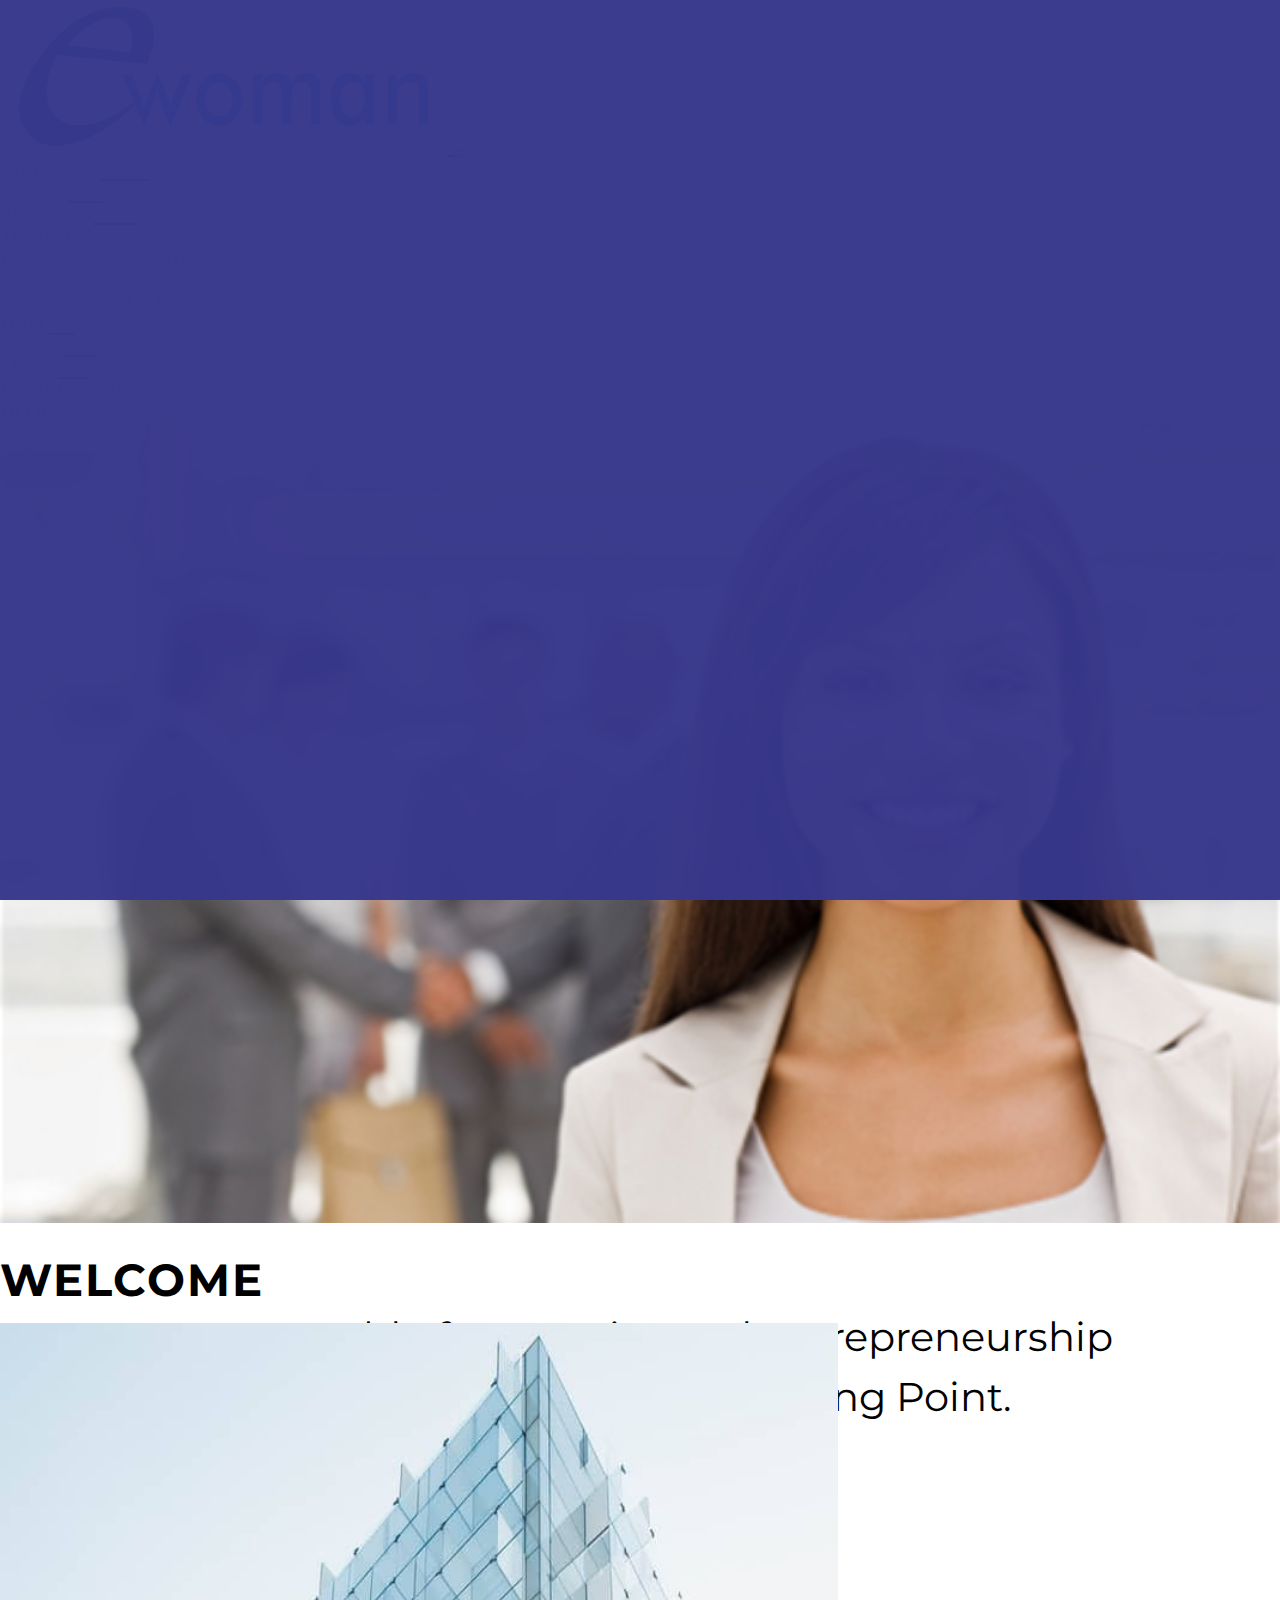
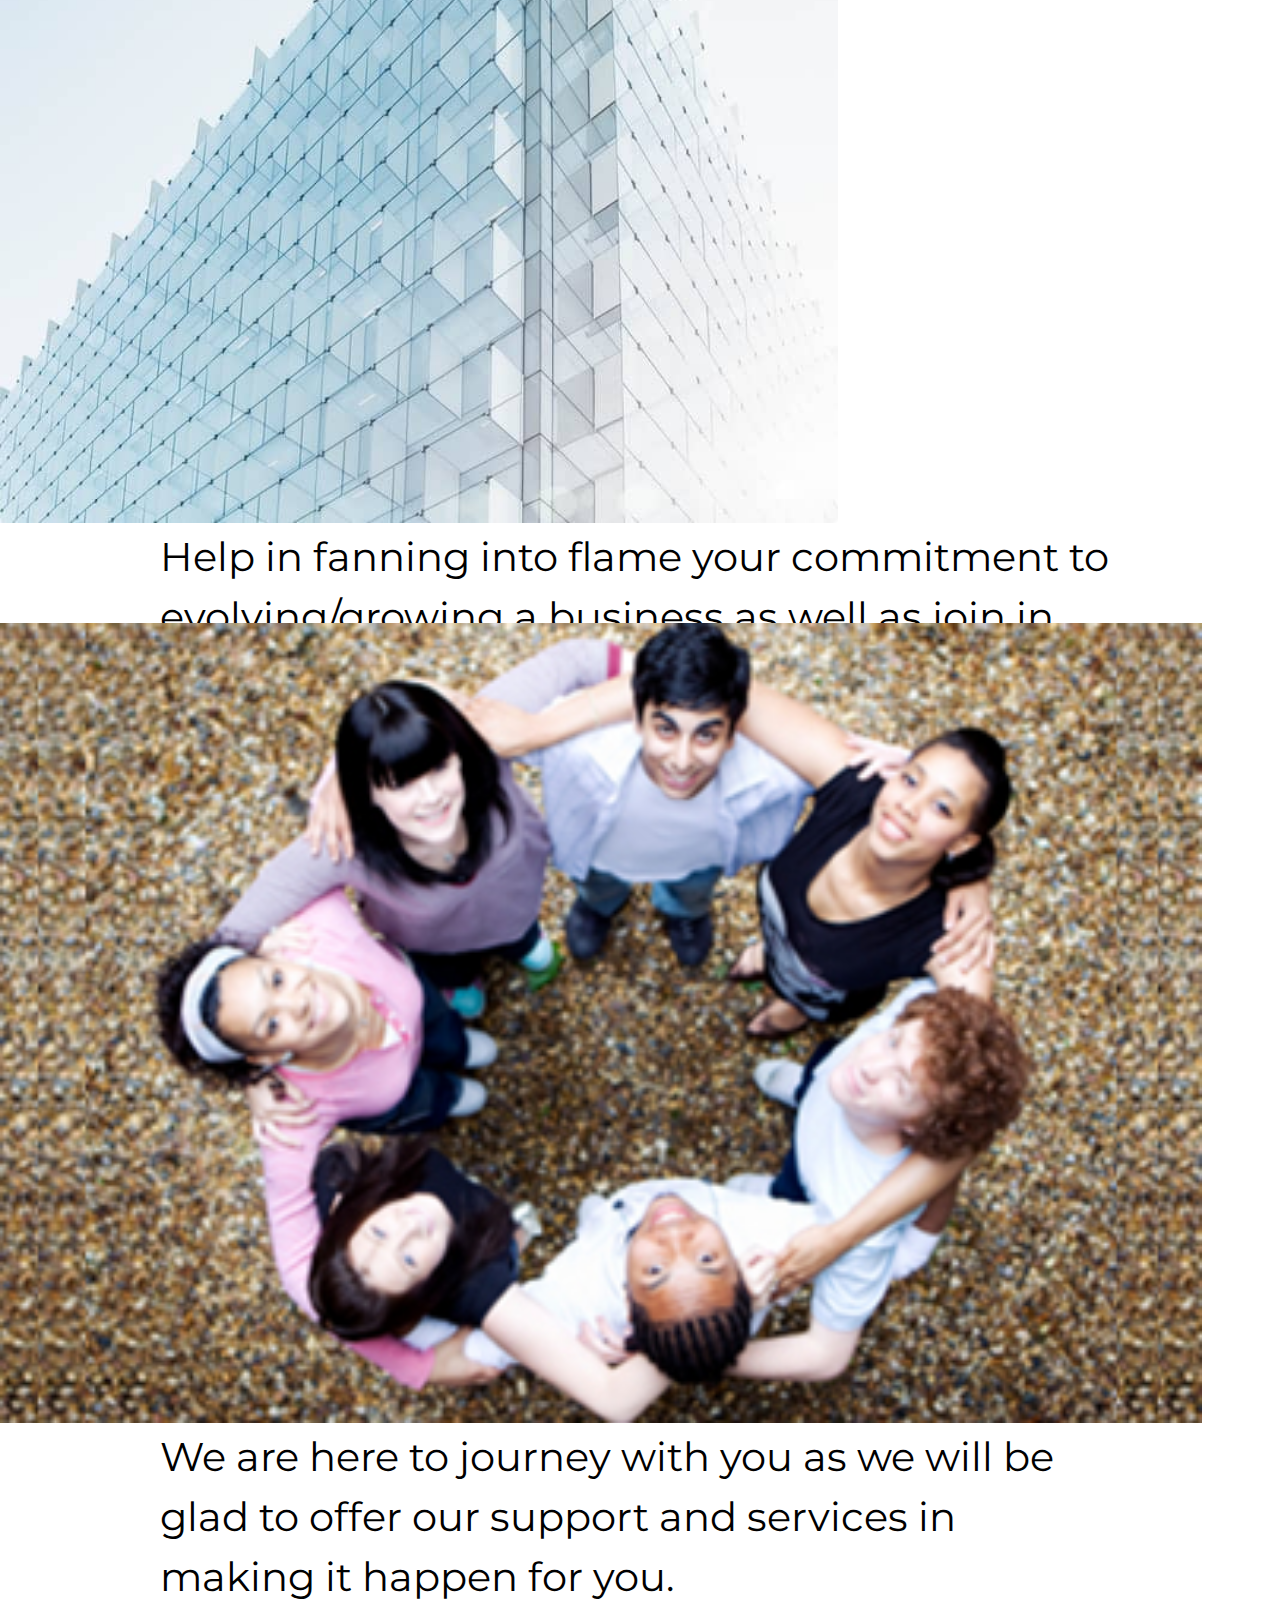
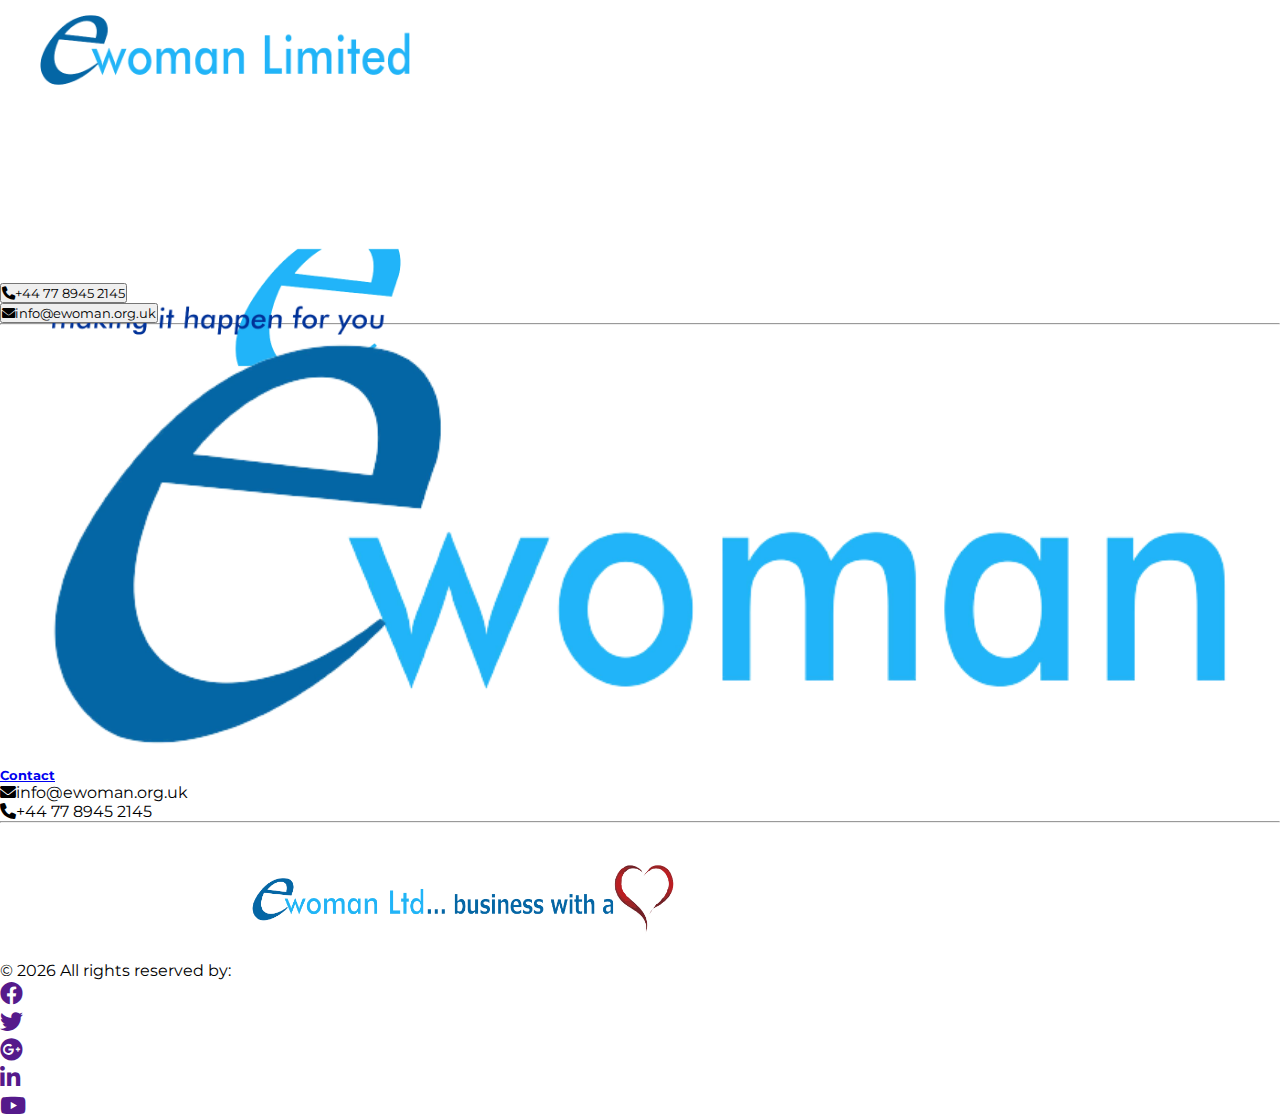
<file: index.html>
<!doctype html>
<html lang="en">
  <head>
    <meta charset="utf-8">
    <meta name="viewport" content="width=device-width, initial-scale=1">
    <link rel="stylesheet" href="/style.css">
    <link href="https://cdn.jsdelivr.net/npm/bootstrap@5.1.3/dist/css/bootstrap.min.css" rel="stylesheet" integrity="sha384-1BmE4kWBq78iYhFldvKuhfTAU6auU8tT94WrHftjDbrCEXSU1oBoqyl2QvZ6jIW3" crossorigin="anonymous">
    <link rel="stylesheet" href="/fontawesome-free-6.0.0-web/fontawesome-free-6.0.0-web/css/all.css">
    <link rel="stylesheet" href="https://cdnjs.cloudflare.com/ajax/libs/animate.css/4.1.1/animate.min.css" integrity="sha512-c42qTSw/wPZ3/5LBzD+Bw5f7bSF2oxou6wEb+I/lqeaKV5FDIfMvvRp772y4jcJLKuGUOpbJMdg/BTl50fJYAw==" crossorigin="anonymous" referrerpolicy="no-referrer" />

    <title>The Enterprise Woman</title>
  </head>
  <body>
    <header>
        <div class="header">
          <!-- navbar 1  -->

          <nav class="navbar navbar-expand-lg  bg-white fixed-top">
            <div class="container">
              <a class="navbar-brand" href="/index.html">
                <img src="/img/logo-rembg-0002.png" alt="" class="nav justify-content-start py-1 mx-3">
              </a>
              <button class="navbar-toggler" type="button" data-bs-toggle="collapse" data-bs-target="#navbarSupportedContent" aria-controls="navbarSupportedContent" aria-expanded="false" aria-label="Toggle navigation">
                <span class="navbar-toggler-icon"></span>
              </button>
              <div class="collapse navbar-collapse" id="navbarSupportedContent">
                <ul class="navbar-nav ms-auto mb-2 mb-lg-0">
                
                  <li class="nav-item">
                    <a class="nav-link" href="/index.html">Welcome</a>
                  </li>
                  <li class="nav-item">
                    <a class="nav-link" href="/about.html">About</a>
                  </li>
                  <li class="nav-item dropdown">
                    <a class="nav-link dropdown-toggle" href="@" id="navbarDropdown" role="button" data-bs-toggle="dropdown" aria-expanded="false">
                      Services
                    </a>
                      <ul class="dropdown-menu" aria-labelledby="navbarDropdown">
                        <li><a class="dropdown-item" href="/Training.html">Training</a></li>
                        <li><a class="dropdown-item" href="/business-s.html">Business Support</a></li>
                        <li><a class="dropdown-item" href="enter-dev.html">Enterprise Development</a></li>
                        <li><a class="dropdown-item" href="/fin.html">Access to Finance</a></li>
                      </ul>
                  </li>
                  <li class="nav-item">
                    <a class="nav-link" href="/ball.html">Ball</a>
                  </li>
                  <li class="nav-item">
                    <a class="nav-link" href="/media.html">Media</a>
                  </li>
                  <li class="nav-item dropdown" >
                    <a class="nav-link dropdown-toggle" href="#" id="navbarDropdown" role="button" data-bs-toggle="dropdown" aria-expanded="false">
                      More
                    </a>
                    <ul class="dropdown-menu" aria-labelledby="navbarDropdown">  
                      <li> <a class="dropdown-item" href="/market.html">Marketplace</a></li>
                      <li> <a class="dropdown-item" href="/blog.html">Blog</a></li>
                    </ul>
                  </li>
                </ul>
                
              </div>
            </div>
          </nav>
    </header>
    <!-- Carosel -->

    <div id="carouselExampleSlidesOnly" class="carousel slide carousel-fade" data-bs-ride="carousel">
       
      <div class="carousel-inner">
        <div class="carousel-item active" data-bs-interval="10000">
          <img src="/img/caro1.png" class="d-block w-100" alt="...">
          <div class="carousel-caption">

            <h5 class="animate__animated animate__bounce">Welcome</h5>
            <p class="animate__animated animate__fadeInUpBig d-none d-md-block">to our world of enterprise and entrepreneurship where we affirm your Unique Selling Point.</p>
          </div>
        </div>
        <div class="carousel-item" data-bs-interval="10000">
          <img src="/img/caro2.jpeg" class="d-block w-100" alt="...">
          <div class="carousel-caption">
            
            <p class="animate__animated animate__fadeInUpBig d-none d-md-block">Help in fanning into flame your commitment to evolving/growing a business as well as join in celebrating your success in your chosen industry.</p>
          </div>
        </div>
        <div class="carousel-item" data-bs-interval="10000">
          <img src="/img/caro3.png" class="d-block w-100" alt="...">
          <div class="carousel-caption">
  
            <p class="animate__animated animate__fadeInDownBig d-none d-md-block">We are here to journey with you as we will be glad to offer our support and services in making it happen for you.</p>
          </div>
        </div>
      </div>
   
    </div>

    <!-- article -->
    <article class="article">
        <div class="container art-container-img text-center border article-1 my-5 border border-2 border-info">
          <div class="row">
            <div class="col">
              <img src="/img/logo-ltd-rembg-0003.png" class="rounded float-start" alt="...">
            </div>
            <div class="col">
              <img src="/img/tagline-rembg-0001.png" class="rounded float-end" alt="...">
            </div>
          </div>
        </div>
            <!-- Contact Button -->
        <div class="container-btn d-flex justify-content-center py-4">
            
                <div class="btn btn-one animate__shakeY">
                    <button type="button" class="btn btn-outline-primary"><i class="fa-solid fa-phone"></i>+44 77 8945 2145 </button>
                </div>
              
                <div class="btn btn-two">  
                    <button type="button" class="btn btn-outline-primary">
                    <i class="fa-solid fa-envelope"></i>info@ewoman.org.uk</button>
                </div>
        </div>
        
        <hr class="mb-5 mx-5 border border-3 border-primary">
       
    </article>

          <!-- footer -->
    <footer class="bg-dark text-white pt-5 pb-4">

      <div class="container text-center text-md-left">
  
          <div class="row text-center text-md-left">
  
                  <div class="col-md-3 col-lg-2 col-xl-2 mx-auto mt-3 py-5">
                      <img src="/img/logo-rembg-0002.png" alt="" style="width: 100%;">
                  </div> 
  
                  <div class="col-md-4 col-lg-3 col-xl-3 mx-auto mt-3 text-info">
                    <a href="#contact" class="text-decoration-none">
                      <h5 class="text-uppercase mb-4 font-weight-bold text-primary">
                        Contact
                    </h5>
                    </a>
                      <p>
                          <i class="fas fa-envelope mx-3"></i>info@ewoman.org.uk
                      </p>
                      <p>
                          <i class="fas fa-phone mx-3"></i>+44 77 8945 2145
                      </p>
                     
                  </div>
  
              </div>
  
              <hr class="mb-4 text-info">
              <div class="row align-items-center">
                  <div class="col-md-7 col-lg-8">
                      <p>&copy <span id="currentYear"></span> All rights reserved by: 
                          <a href="" style="text-decoration: none;" >
                              <img src="/img/heart-rembg-0004.png" style="width: 35%; height: 18%;" alt="">
                          </a> 
                      </p>
                  </div>
                  <div class="col-md-5 col-lg-4">
                      <div class="text-center text-md-right">
                          <ul class="list-unstyled list-inline">
                              <li class="list-inline-item">
                                  <a href="" class="btn-floating btn-sm text-white" style="font-size: 23px;">
                                  <i class="fab fa-facebook"></i>
                                  </a>
                              </li>
                              <li class="list-inline-item">
                                  <a href="" class="btn-floating btn-sm text-white" style="font-size: 23px;">
                                  <i class="fab fa-twitter"></i>
                                  </a>
                              </li>
                              <li class="list-inline-item">
                                  <a href="" class="btn-floating btn-sm text-white" style="font-size: 23px;">
                                  <i class="fab fa-google-plus"></i>
                                  </a>
                              </li>
                              <li class="list-inline-item">
                                  <a href="" class="btn-floating btn-sm text-white" style="font-size: 23px;">
                                  <i class="fab fa-linkedin-in"></i>
                                  </a>
                              </li>
                              <li class="list-inline-item">
                                  <a href="" class="btn-floating btn-sm text-white" style="font-size: 23px;">
                                  <i class="fab fa-youtube"></i>
                                  </a>
                              </li>
                          </ul>
                          
                      </div>
                  </div>
              </div>
      </div>
  
  </footer> 




    <script src="https://cdnjs.cloudflare.com/ajax/libs/jquery/3.6.0/jquery.min.js" integrity="sha512-894YE6QWD5I59HgZOGReFYm4dnWc1Qt5NtvYSaNcOP+u1T9qYdvdihz0PPSiiqn/+/3e7Jo4EaG7TubfWGUrMQ==" crossorigin="anonymous" referrerpolicy="no-referrer"></script>
    <script src="https://cdn.jsdelivr.net/npm/@popperjs/core@2.10.2/dist/umd/popper.min.js" integrity="sha384-7+zCNj/IqJ95wo16oMtfsKbZ9ccEh31eOz1HGyDuCQ6wgnyJNSYdrPa03rtR1zdB" crossorigin="anonymous"></script>
    <script src="https://cdn.jsdelivr.net/npm/bootstrap@5.1.3/dist/js/bootstrap.min.js" integrity="sha384-QJHtvGhmr9XOIpI6YVutG+2QOK9T+ZnN4kzFN1RtK3zEFEIsxhlmWl5/YESvpZ13" crossorigin="anonymous"></script>
    <script src="script.js"></script>
  </body>
</html>
</file>
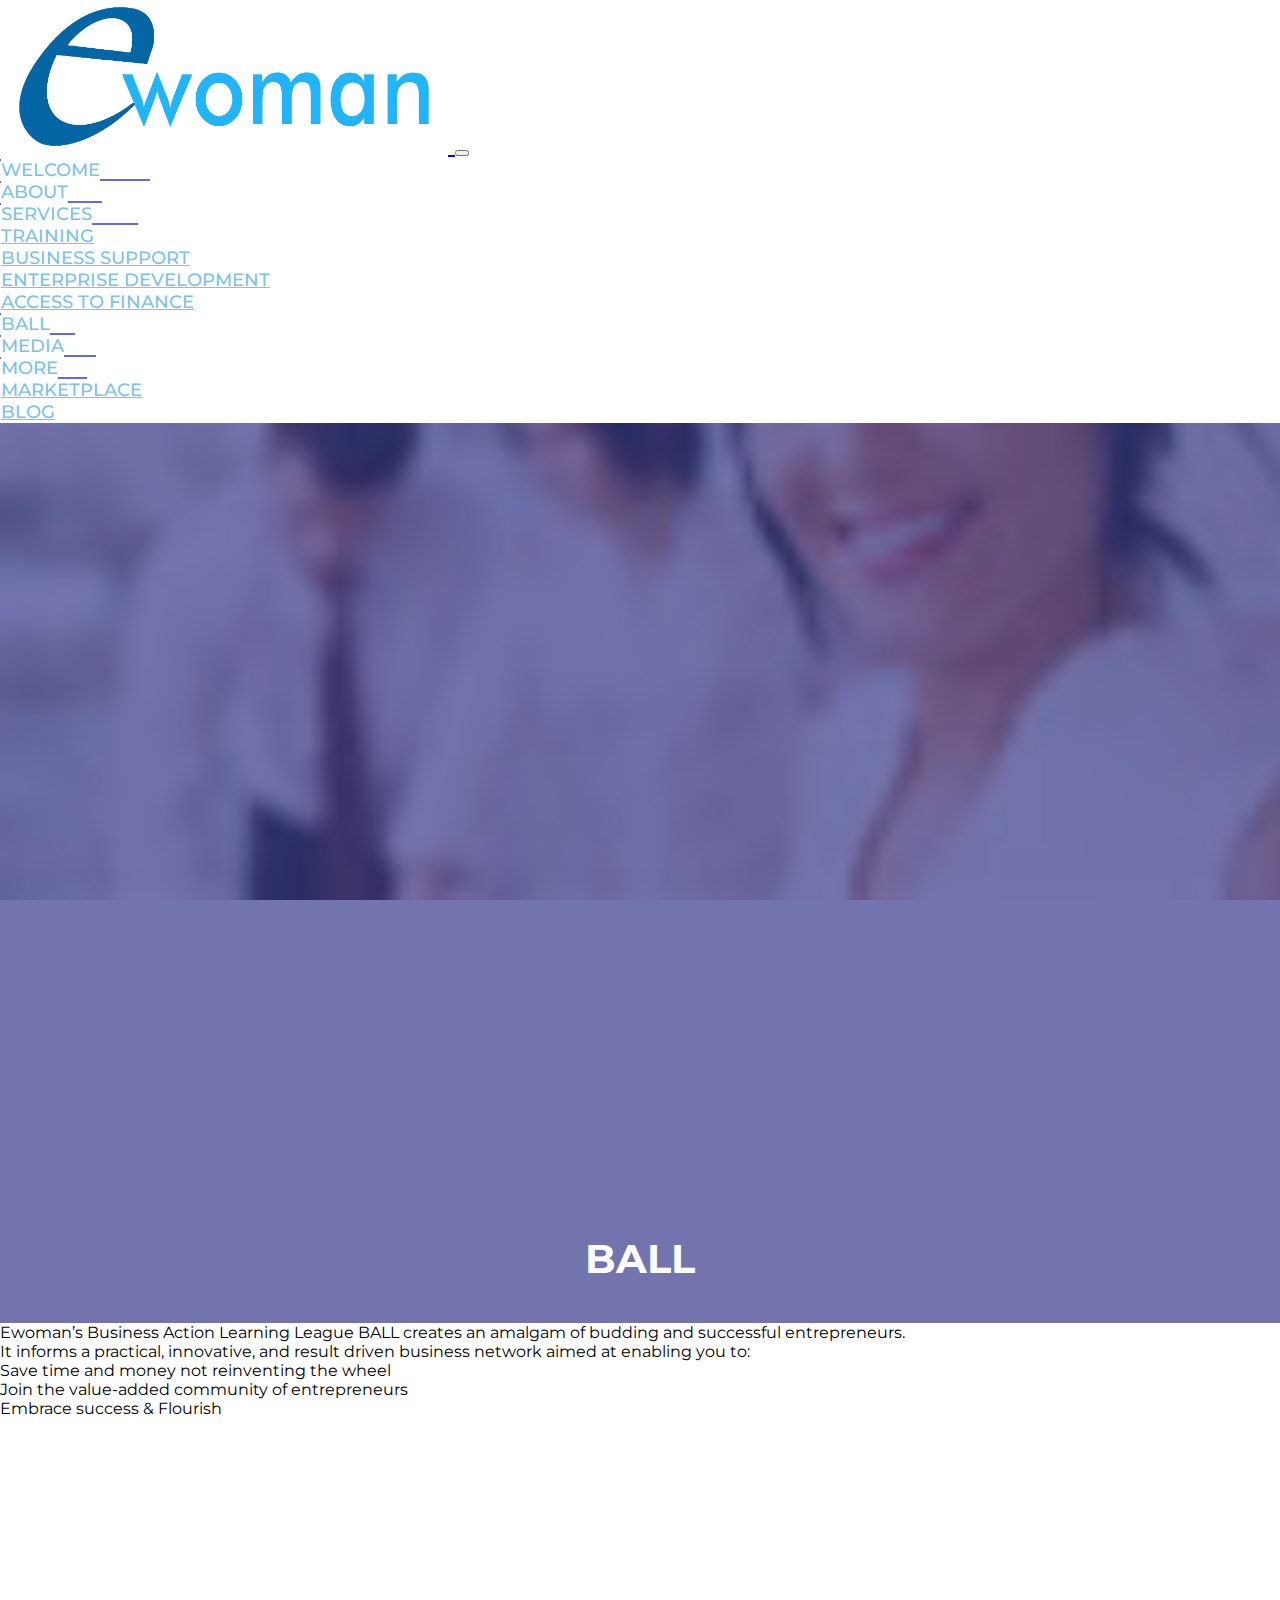
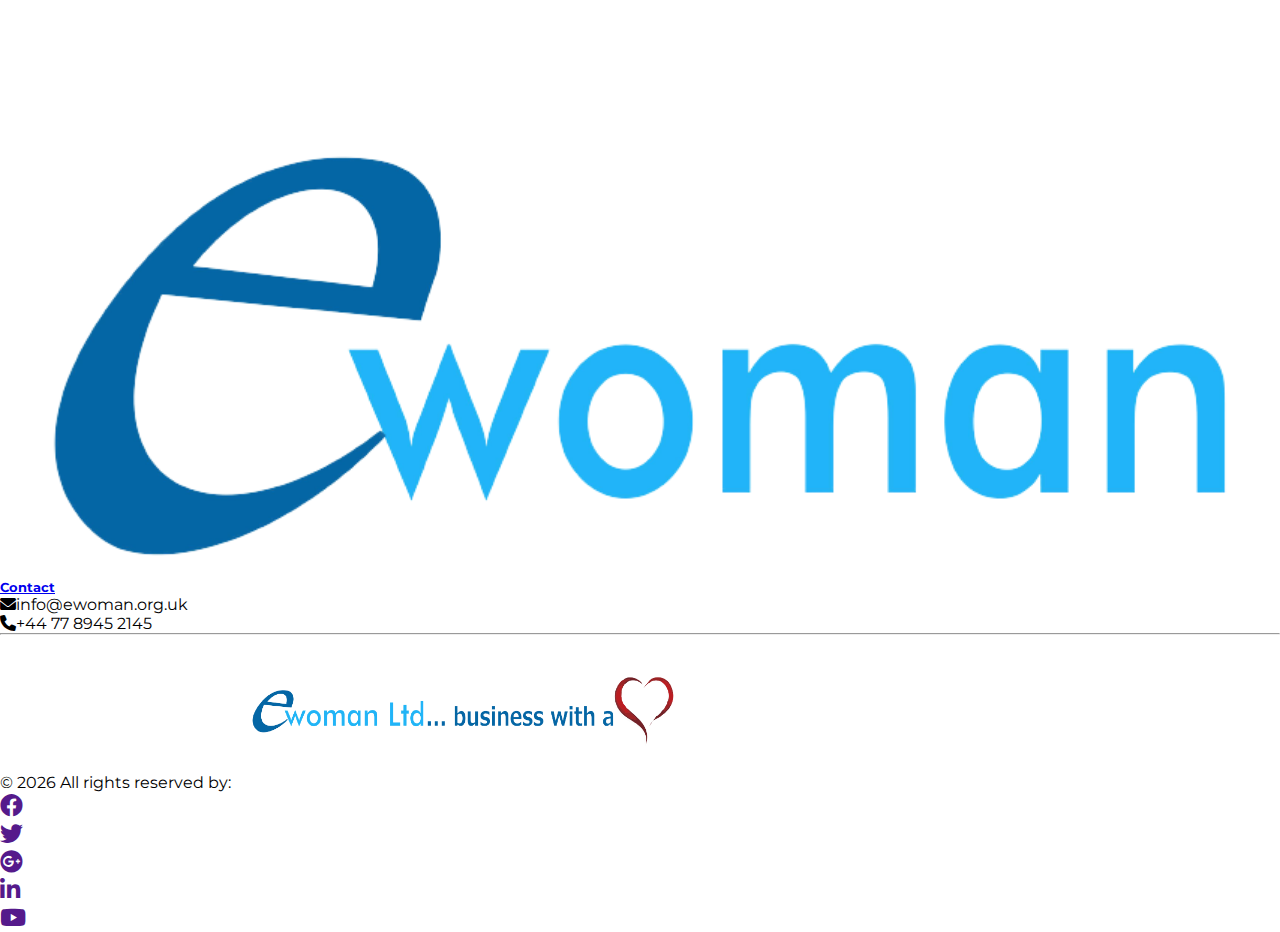
<file: ball.html>
<!doctype html>
<html lang="en">
  <head>
    <meta charset="utf-8">
    <meta name="viewport" content="width=device-width, initial-scale=1">
    <link rel="stylesheet" href="/style.css">
    <link href="https://cdn.jsdelivr.net/npm/bootstrap@5.1.3/dist/css/bootstrap.min.css" rel="stylesheet" integrity="sha384-1BmE4kWBq78iYhFldvKuhfTAU6auU8tT94WrHftjDbrCEXSU1oBoqyl2QvZ6jIW3" crossorigin="anonymous">
    <link rel="stylesheet" href="/fontawesome-free-6.0.0-web/fontawesome-free-6.0.0-web/css/all.css">
    <link rel="stylesheet" href="https://cdnjs.cloudflare.com/ajax/libs/animate.css/4.1.1/animate.min.css" integrity="sha512-c42qTSw/wPZ3/5LBzD+Bw5f7bSF2oxou6wEb+I/lqeaKV5FDIfMvvRp772y4jcJLKuGUOpbJMdg/BTl50fJYAw==" crossorigin="anonymous" referrerpolicy="no-referrer" />  
   
   
    <title>E=woman</title>
  </head>
  <body>
    <header>
      <div class="header">
        <!-- navbar 1  -->

        <nav class="navbar navbar-expand-lg  bg-white fixed-top">
          <div class="container">
            <a class="navbar-brand" href="/index.html">
              <img src="/img/logo-rembg-0002.png" alt="" class="nav justify-content-start py-1 mx-3">
            </a>
            <button class="navbar-toggler" type="button" data-bs-toggle="collapse" data-bs-target="#navbarSupportedContent" aria-controls="navbarSupportedContent" aria-expanded="false" aria-label="Toggle navigation">
              <span class="navbar-toggler-icon"></span>
            </button>
            <div class="collapse navbar-collapse" id="navbarSupportedContent">
              <ul class="navbar-nav ms-auto mb-2 mb-lg-0">
              
                <li class="nav-item">
                  <a class="nav-link" href="/index.html">Welcome</a>
                </li>
                <li class="nav-item">
                  <a class="nav-link" href="/about.html">About</a>
                </li>
                <li class="nav-item dropdown">
                  <a class="nav-link dropdown-toggle" href="@" id="navbarDropdown" role="button" data-bs-toggle="dropdown" aria-expanded="false">
                    Services
                  </a>
                    <ul class="dropdown-menu" aria-labelledby="navbarDropdown">
                      <li><a class="dropdown-item" href="/Training.html">Training</a></li>
                      <li><a class="dropdown-item" href="/business-s.html">Business Support</a></li>
                      <li><a class="dropdown-item" href="enter-dev.html">Enterprise Development</a></li>
                      <li><a class="dropdown-item" href="/fin.html">Access to Finance</a></li>
                    </ul>
                </li>
                <li class="nav-item">
                  <a class="nav-link" href="/ball.html">Ball</a>
                </li>
                <li class="nav-item">
                  <a class="nav-link" href="/media.html">Media</a>
                </li>
                <li class="nav-item dropdown" >
                  <a class="nav-link dropdown-toggle" href="#" id="navbarDropdown" role="button" data-bs-toggle="dropdown" aria-expanded="false">
                    More
                  </a>
                  <ul class="dropdown-menu" aria-labelledby="navbarDropdown">  
                    <li> <a class="dropdown-item" href="/market.html">Marketplace</a></li>
                    <li> <a class="dropdown-item" href="/blog.html">Blog</a></li>
                  </ul>
                </li>
              </ul>
              
            </div>
          </div>
        </nav>
  </header>
   <!-- About Page -->
    <article>
        <div class="jumbotron jumbotron-fluid">
            <div class="art-about-1 box">
                <h2 class="animate__animated animate__bounce">BALL</h2>
            </div>
            <div class="art-about-2">

             

              <div class="row">
                <div class="col-md-6">
                  <div class="lead fs-5 px-4">
                    <p class="lead">
                      Ewoman’s Business Action Learning League BALL creates an amalgam of budding and successful entrepreneurs.</p>
                    <p class="lead">
                      It informs a practical, innovative, and result driven business network aimed at enabling you to:
                    </p>
                    <ul>
                      <li><p class="lead">
                        Save time and money not reinventing the wheel
                      </p></li>
                      <li> <p class="lead">
                        Join the value-added community of entrepreneurs
                      </p></li>
                      <li><p class="lead">
                        Embrace success & Flourish
                      </p></li>
                    </ul>
                  </div>
                </div>
              <div class="col-md-6 my-4">
                  <div class="ratio ratio-16x9">
                    <iframe width="560" height="315" src="https://www.youtube.com/embed/tba8pvsyIaQ" title="YouTube video player" frameborder="0" allow="accelerometer; autoplay; clipboard-write; encrypted-media; gyroscope; picture-in-picture" allowfullscreen></iframe>
                  </div>
                </div>
              </div>

          

          <!-- footer -->
          <footer class="bg-dark text-white pt-5 pb-4">

            <div class="container text-center text-md-left">
        
                <div class="row text-center text-md-left">
        
                        <div class="col-md-3 col-lg-2 col-xl-2 mx-auto mt-3 py-5">
                            <img src="/img/logo-rembg-0002.png" alt="" style="width: 100%;">
                        </div> 
        
                        <div class="col-md-4 col-lg-3 col-xl-3 mx-auto mt-3 text-info">
                          <a href="#contact" class="text-decoration-none">
                            <h5 class="text-uppercase mb-4 font-weight-bold text-primary">
                              Contact
                          </h5>
                          </a>
                            <p>
                                <i class="fas fa-envelope mx-3"></i>info@ewoman.org.uk
                            </p>
                            <p>
                                <i class="fas fa-phone mx-3"></i>+44 77 8945 2145
                            </p>
                           
                        </div>
        
                    </div>
        
                    <hr class="mb-4 text-info">
                    <div class="row align-items-center">
                        <div class="col-md-7 col-lg-8">
                          <p>&copy <span id="currentYear"></span> All rights reserved by: 
                                <a href="" style="text-decoration: none;" >
                                    <img src="/img/heart-rembg-0004.png" style="width: 35%; height: 18%;" alt="">
                                </a>
                            </p>
                        </div>
                        <div class="col-md-5 col-lg-4">
                            <div class="text-center text-md-right">
                                <ul class="list-unstyled list-inline">
                                    <li class="list-inline-item">
                                        <a href="" class="btn-floating btn-sm text-white" style="font-size: 23px;">
                                        <i class="fab fa-facebook"></i>
                                        </a>
                                    </li>
                                    <li class="list-inline-item">
                                        <a href="" class="btn-floating btn-sm text-white" style="font-size: 23px;">
                                        <i class="fab fa-twitter"></i>
                                        </a>
                                    </li>
                                    <li class="list-inline-item">
                                        <a href="" class="btn-floating btn-sm text-white" style="font-size: 23px;">
                                        <i class="fab fa-google-plus"></i>
                                        </a>
                                    </li>
                                    <li class="list-inline-item">
                                        <a href="" class="btn-floating btn-sm text-white" style="font-size: 23px;">
                                        <i class="fab fa-linkedin-in"></i>
                                        </a>
                                    </li>
                                    <li class="list-inline-item">
                                        <a href="" class="btn-floating btn-sm text-white" style="font-size: 23px;">
                                        <i class="fab fa-youtube"></i>
                                        </a>
                                    </li>
                                </ul>
                                
                            </div>
                        </div>
                    </div>
            </div>
        
        </footer>
      </div>     
    </article>
    
    
    
    
    
    
    
    
    
    
    
    
    <script src="https://cdn.jsdelivr.net/npm/bootstrap@5.1.3/dist/js/bootstrap.bundle.min.js" integrity="sha384-ka7Sk0Gln4gmtz2MlQnikT1wXgYsOg+OMhuP+IlRH9sENBO0LRn5q+8nbTov4+1p" crossorigin="anonymous"></script>
    <script src="script.js"></script>
    
  </body>
</html>
</file>
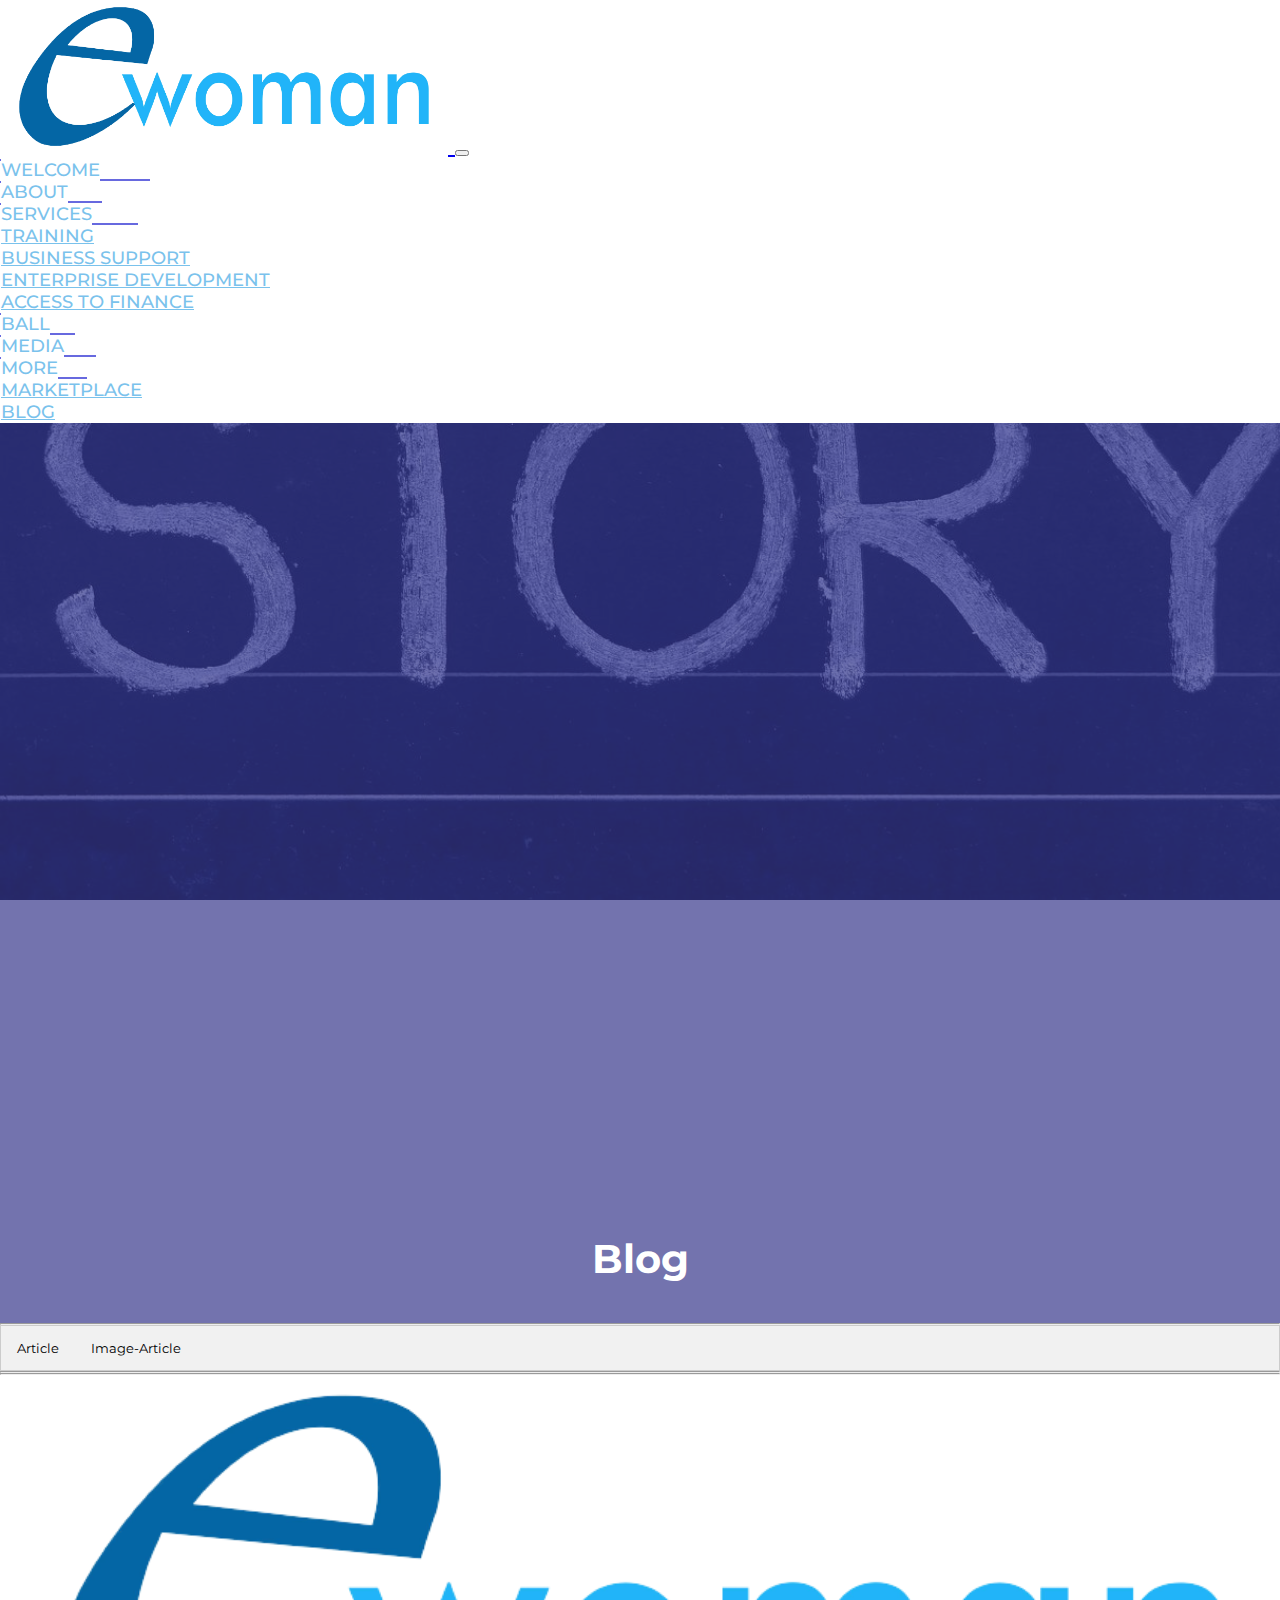
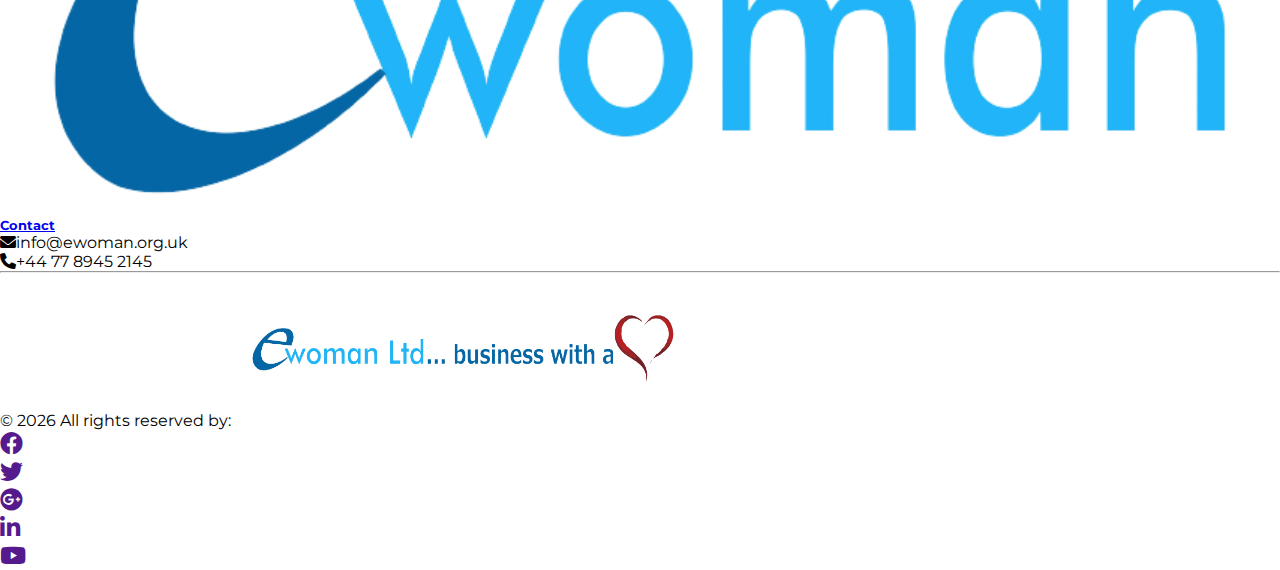
<file: blog.html>
<!doctype html>
<html lang="en">
  <head>
    <meta charset="utf-8">
    <meta name="viewport" content="width=device-width, initial-scale=1">
    <link rel="stylesheet" href="/style.css">
    <link href="https://cdn.jsdelivr.net/npm/bootstrap@5.1.3/dist/css/bootstrap.min.css" rel="stylesheet" integrity="sha384-1BmE4kWBq78iYhFldvKuhfTAU6auU8tT94WrHftjDbrCEXSU1oBoqyl2QvZ6jIW3" crossorigin="anonymous">
    <link rel="stylesheet" href="/fontawesome-free-6.0.0-web/fontawesome-free-6.0.0-web/css/all.css">
    <link rel="stylesheet" href="https://cdnjs.cloudflare.com/ajax/libs/animate.css/4.1.1/animate.min.css" integrity="sha512-c42qTSw/wPZ3/5LBzD+Bw5f7bSF2oxou6wEb+I/lqeaKV5FDIfMvvRp772y4jcJLKuGUOpbJMdg/BTl50fJYAw==" crossorigin="anonymous" referrerpolicy="no-referrer" />

    <title>The Enterprise Woman</title>
  </head>
  <body>
    <header>
        <div class="header">
          <!-- navbar 1  -->

          <nav class="navbar navbar-expand-lg  bg-white fixed-top">
            <div class="container">
              <a class="navbar-brand" href="/index.html">
                <img src="/img/logo-rembg-0002.png" alt="" class="nav justify-content-start py-1 mx-3">
              </a>
              <button class="navbar-toggler" type="button" data-bs-toggle="collapse" data-bs-target="#navbarSupportedContent" aria-controls="navbarSupportedContent" aria-expanded="false" aria-label="Toggle navigation">
                <span class="navbar-toggler-icon"></span>
              </button>
              <div class="collapse navbar-collapse" id="navbarSupportedContent">
                <ul class="navbar-nav ms-auto mb-2 mb-lg-0">
                
                  <li class="nav-item">
                    <a class="nav-link" href="/index.html">Welcome</a>
                  </li>
                  <li class="nav-item">
                    <a class="nav-link" href="/about.html">About</a>
                  </li>
                  <li class="nav-item dropdown">
                    <a class="nav-link dropdown-toggle" href="@" id="navbarDropdown" role="button" data-bs-toggle="dropdown" aria-expanded="false">
                      Services
                    </a>
                      <ul class="dropdown-menu" aria-labelledby="navbarDropdown">
                        <li><a class="dropdown-item" href="/Training.html">Training</a></li>
                        <li><a class="dropdown-item" href="/business-s.html">Business Support</a></li>
                        <li><a class="dropdown-item" href="enter-dev.html">Enterprise Development</a></li>
                        <li><a class="dropdown-item" href="/fin.html">Access to Finance</a></li>
                      </ul>
                  </li>
                  <li class="nav-item">
                    <a class="nav-link" href="/ball.html">Ball</a>
                  </li>
                  <li class="nav-item">
                    <a class="nav-link" href="/media.html">Media</a>
                  </li>
                  <li class="nav-item dropdown" >
                    <a class="nav-link dropdown-toggle" href="#" id="navbarDropdown" role="button" data-bs-toggle="dropdown" aria-expanded="false">
                      More
                    </a>
                    <ul class="dropdown-menu" aria-labelledby="navbarDropdown">  
                      <li> <a class="dropdown-item" href="/market.html">Marketplace</a></li>
                      <li> <a class="dropdown-item" href="/blog.html">Blog</a></li>
                    </ul>
                  </li>
                </ul>
                
              </div>
            </div>
          </nav>
    </header>
    <!-- Carosel -->

    <article>

      <div class="jumbotron jumbotron-fluid">
          <div class="art-blog-1 box">
              <h2 class="animate__animated animate__bounce">Blog</h2>
          </div>

          <div class="container">
            <hr class="mb-3 mx-1 border border-2 border-primary">
          
            <div class="tab">
              <button class="tablinks" onclick="openCity(event, 'blogArticle')">Article</button>
              <button class="tablinks" onclick="openCity(event, 'blogImage')">Image-Article</button>
              
            </div>
            
            <div id="blogArticle" class="tabcontent">
              <div class="card border-light mb-3">   
                <div class="card mb-3">
                  
                  <div class="card-body">
                    <h2 class="card-title">Brain Booster</h2>
                    <p class="card-text blog-content">With the advent of improved technology and more insigt into artificial intelligence, it is pivotal for us to keep boosting the brain of our children as well as ours in ensuring that we can still function without machines. </p> 
                     <p class="card-text blog-content">
                      You will agree with us that a number of people including children and young people are relying so much on computer/mechanical devices in getting the spelling of words right. This should not be.
                     </p>    

                    <p class="card-text"><small class="text-muted">Shewa Adeniji PgDip. Cantab (Cambridge), MBA, MIEE</small></p>
                    <p class="card-text"><small class="text-muted">info@ewoman.org.uk</small></p>

                  </div>
                </div> 
              </div>
          
              <!-- <div class="card border-light mb-3">   
                <div class="card mb-3">
                
                </div> 
              </div> -->
             
            </div>
            
            <div id="blogImage" class="tabcontent">
              <div class="row">
                <div class="col-6 col-md-4">
                  <img src="/img/blg-1.jpeg" class="img-fluid" alt="...">
                </div>
                <div class="col-6 col-md-4">
                  <img src="/img/blg-2.jpeg" class="img-fluid" alt="...">
                </div>
                <div class="col-6 col-md-4">
                  <img src="/img/blg.jpeg" class="img-fluid" alt="...">
                </div>
              </div>
              <div class="row">
                <div class="col-6 col-md-4">
                  <img src="/img/blg-4.jpeg" class="img-fluid" alt="...">
                </div>
                <div class="col-6 col-md-4">
                  <img src="/img/blg-5.jpeg" class="img-fluid" alt="...">
                </div>
                <div class="col-6 col-md-4">
                  <img src="/img/blg-6.jpeg" class="img-fluid" alt="...">
                </div>
              </div>
              <div class="row">
                <div class="col-6 col-md-4">
                  <img src="/img/blg-7.jpeg" class="img-fluid" alt="...">
                </div>
                <div class="col-6 col-md-4">
                  <img src="/img/blg-8.jpeg" class="img-fluid" alt="...">
                </div>
                <div class="col-6 col-md-4">
                  <img src="/img/blg-9.jpg" class="img-fluid" alt="...">
                </div>
              </div>
              <div class="row">
                <div class="col-6 col-md-4">
                  <img src="/img/blg-10.jpg" class="img-fluid" alt="...">
                </div>
                <div class="col-6 col-md-4">
                  <img src="/img/blg-11.jpg" class="img-fluid" alt="...">
                </div>
                <div class="col-6 col-md-4">
                  <!-- <img src="..." class="img-fluid" alt="..."> -->
                </div>
              </div>
            </div>
            
            
            
          </div>

</div>
          <hr class="mb-5 mx-5 border border-3 border-primary">

           <hr class="mb-5 mx-5 border border-3 border-primary">

  </article>



          <!-- footer -->
    <footer class="bg-dark text-white pt-5 pb-4">

      <div class="container text-center text-md-left">
  
          <div class="row text-center text-md-left">
  
                  <div class="col-md-3 col-lg-2 col-xl-2 mx-auto mt-3 py-5">
                      <img src="/img/logo-rembg-0002.png" alt="" style="width: 100%;">
                  </div> 
  
                  <div class="col-md-4 col-lg-3 col-xl-3 mx-auto mt-3 text-info">
                    <a href="#contact" class="text-decoration-none">
                      <h5 class="text-uppercase mb-4 font-weight-bold text-primary">
                        Contact
                    </h5>
                    </a>
                      <p>
                          <i class="fas fa-envelope mx-3"></i>info@ewoman.org.uk
                      </p>
                      <p>
                          <i class="fas fa-phone mx-3"></i>+44 77 8945 2145
                      </p>
                     
                  </div>
  
              </div>
  
              <hr class="mb-4 text-info">
              <div class="row align-items-center">
                  <div class="col-md-7 col-lg-8">
                      <p>&copy <span id="currentYear"></span> All rights reserved by: 
                          <a href="" style="text-decoration: none;" >
                              <img src="/img/heart-rembg-0004.png" style="width: 35%; height: 18%;" alt="">
                          </a> 
                      </p>
                  </div>
                  <div class="col-md-5 col-lg-4">
                      <div class="text-center text-md-right">
                          <ul class="list-unstyled list-inline">
                              <li class="list-inline-item">
                                  <a href="" class="btn-floating btn-sm text-white" style="font-size: 23px;">
                                  <i class="fab fa-facebook"></i>
                                  </a>
                              </li>
                              <li class="list-inline-item">
                                  <a href="" class="btn-floating btn-sm text-white" style="font-size: 23px;">
                                  <i class="fab fa-twitter"></i>
                                  </a>
                              </li>
                              <li class="list-inline-item">
                                  <a href="" class="btn-floating btn-sm text-white" style="font-size: 23px;">
                                  <i class="fab fa-google-plus"></i>
                                  </a>
                              </li>
                              <li class="list-inline-item">
                                  <a href="" class="btn-floating btn-sm text-white" style="font-size: 23px;">
                                  <i class="fab fa-linkedin-in"></i>
                                  </a>
                              </li>
                              <li class="list-inline-item">
                                  <a href="" class="btn-floating btn-sm text-white" style="font-size: 23px;">
                                  <i class="fab fa-youtube"></i>
                                  </a>
                              </li>
                          </ul>
                          
                      </div>
                  </div>
              </div>
      </div>
  
  </footer> 




    <script src="https://cdnjs.cloudflare.com/ajax/libs/jquery/3.6.0/jquery.min.js" integrity="sha512-894YE6QWD5I59HgZOGReFYm4dnWc1Qt5NtvYSaNcOP+u1T9qYdvdihz0PPSiiqn/+/3e7Jo4EaG7TubfWGUrMQ==" crossorigin="anonymous" referrerpolicy="no-referrer"></script>
    <script src="https://cdn.jsdelivr.net/npm/@popperjs/core@2.10.2/dist/umd/popper.min.js" integrity="sha384-7+zCNj/IqJ95wo16oMtfsKbZ9ccEh31eOz1HGyDuCQ6wgnyJNSYdrPa03rtR1zdB" crossorigin="anonymous"></script>
    <script src="https://cdn.jsdelivr.net/npm/bootstrap@5.1.3/dist/js/bootstrap.min.js" integrity="sha384-QJHtvGhmr9XOIpI6YVutG+2QOK9T+ZnN4kzFN1RtK3zEFEIsxhlmWl5/YESvpZ13" crossorigin="anonymous"></script>
    <script src="script.js"></script>
  </body>
</html>
</file>
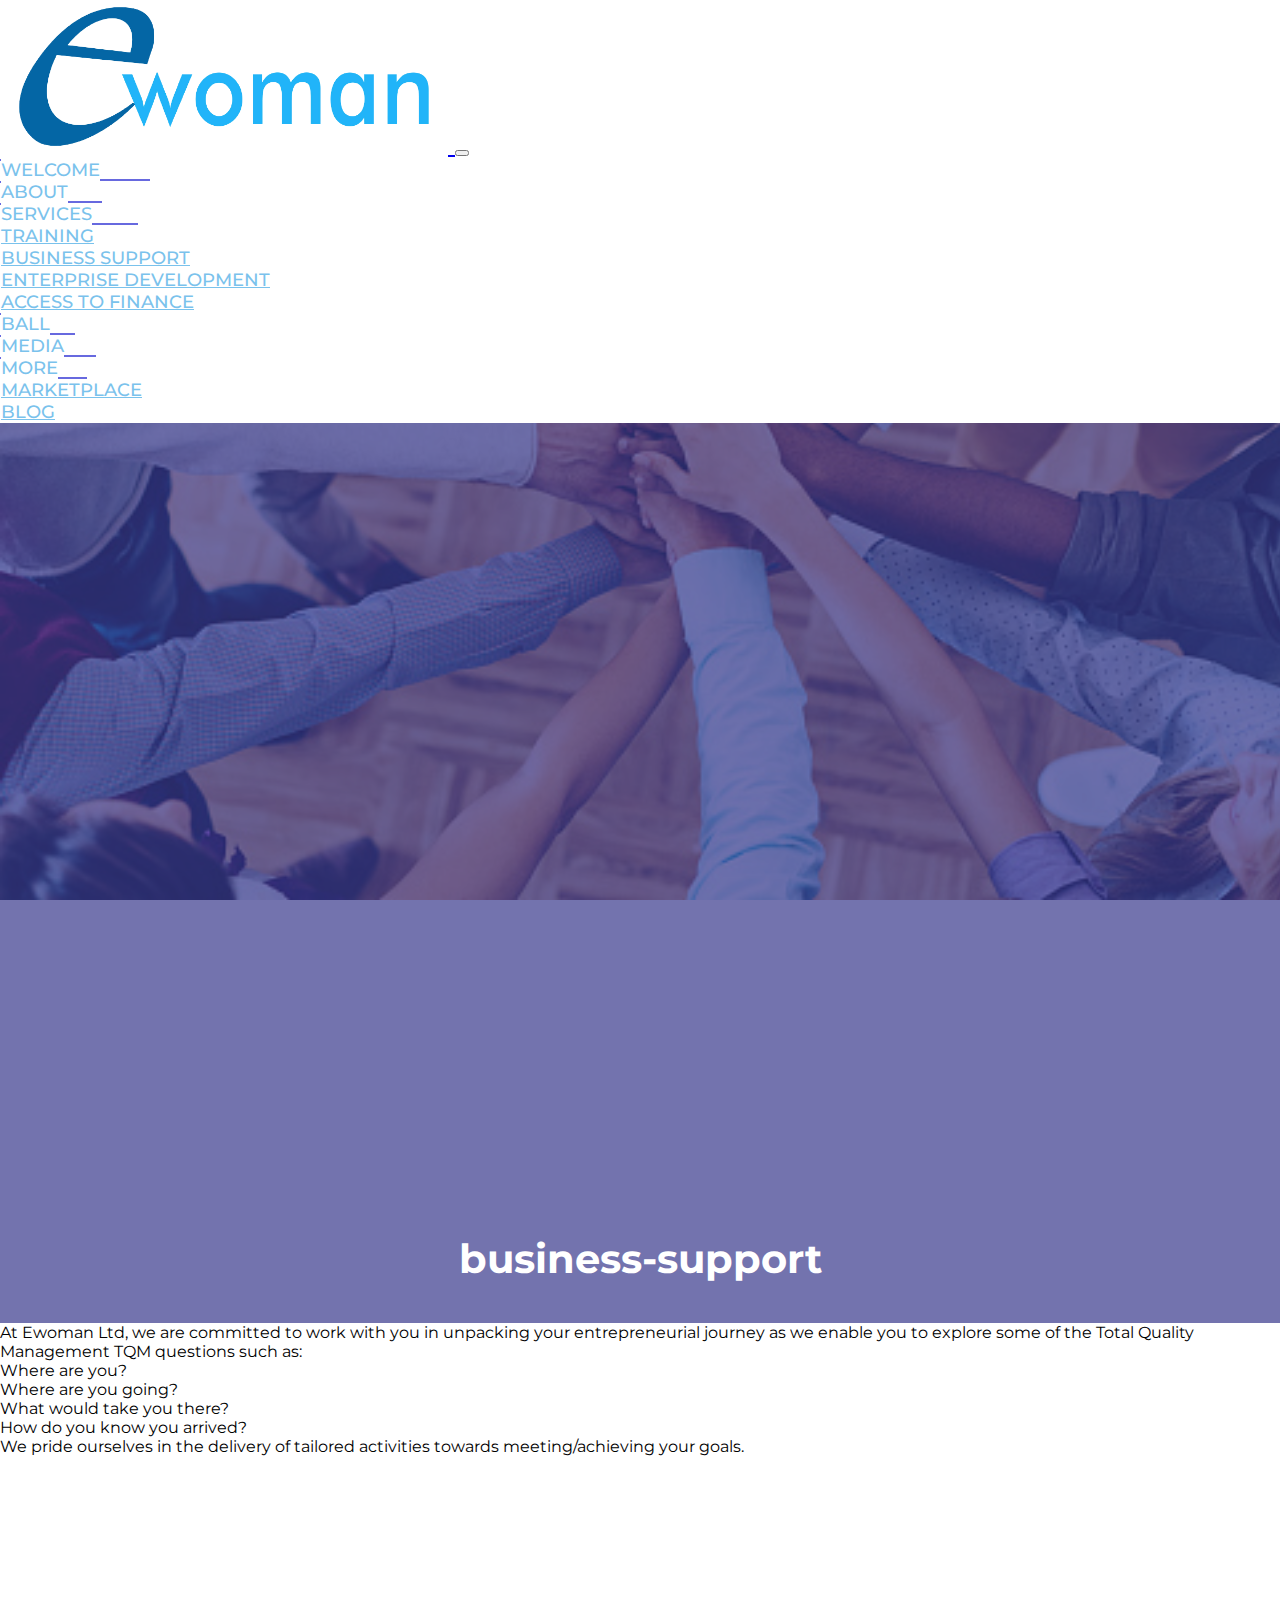
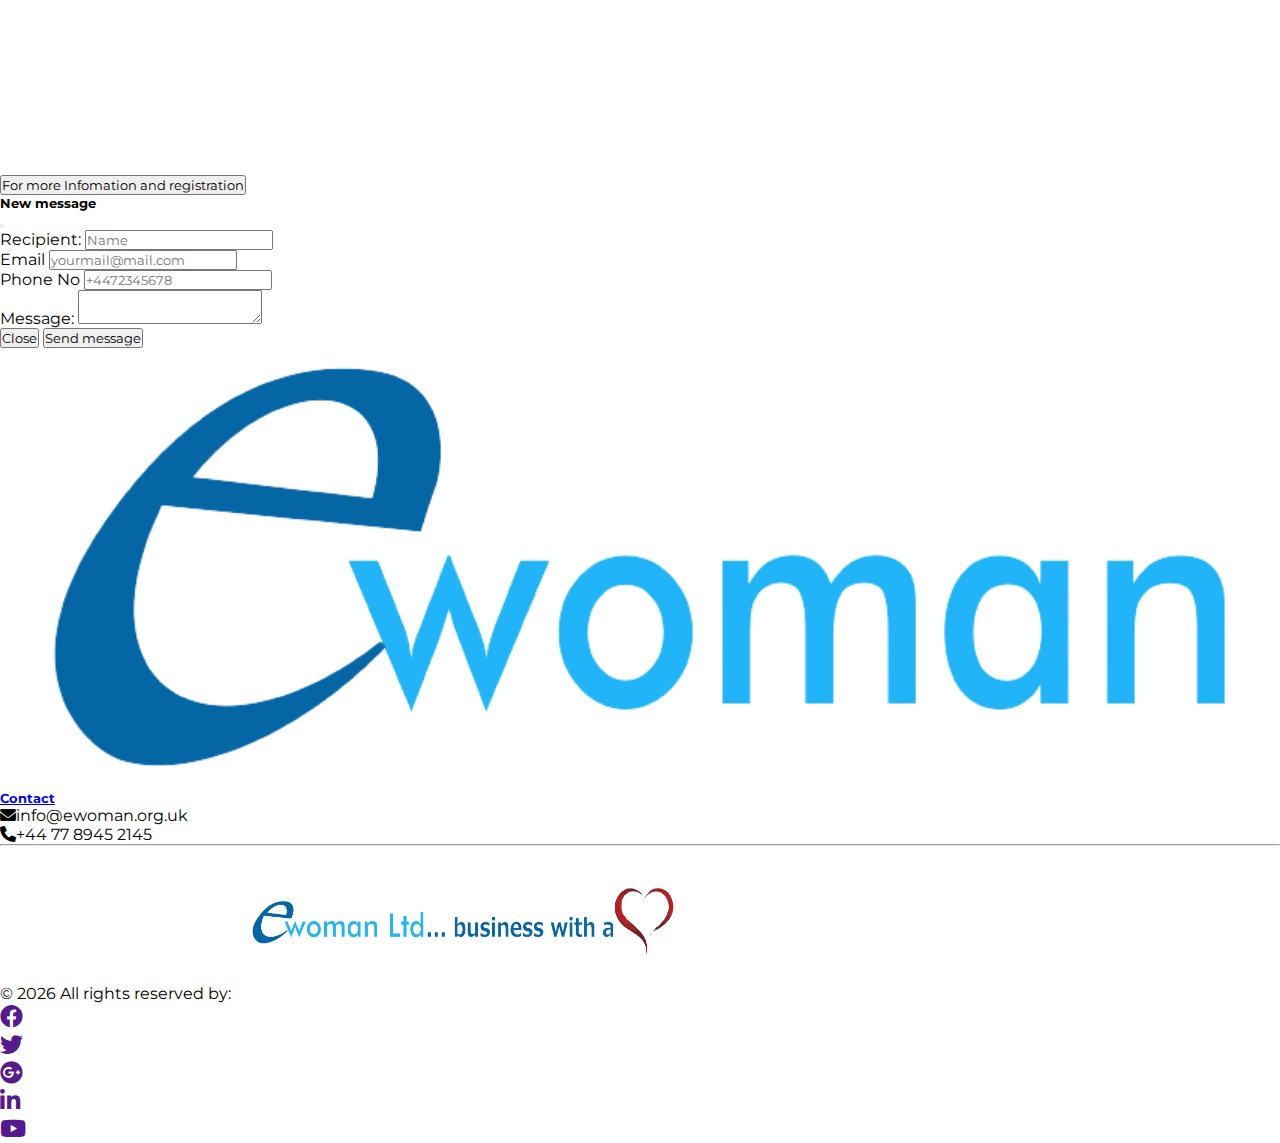
<file: business-s.html>
<!doctype html>
<html lang="en">
  <head>
    <meta charset="utf-8">
    <meta name="viewport" content="width=device-width, initial-scale=1">
    <link rel="stylesheet" href="/style.css">
    <link href="https://cdn.jsdelivr.net/npm/bootstrap@5.1.3/dist/css/bootstrap.min.css" rel="stylesheet" integrity="sha384-1BmE4kWBq78iYhFldvKuhfTAU6auU8tT94WrHftjDbrCEXSU1oBoqyl2QvZ6jIW3" crossorigin="anonymous">
    <link rel="stylesheet" href="/fontawesome-free-6.0.0-web/fontawesome-free-6.0.0-web/css/all.css">
    <link rel="stylesheet" href="https://cdnjs.cloudflare.com/ajax/libs/animate.css/4.1.1/animate.min.css" integrity="sha512-c42qTSw/wPZ3/5LBzD+Bw5f7bSF2oxou6wEb+I/lqeaKV5FDIfMvvRp772y4jcJLKuGUOpbJMdg/BTl50fJYAw==" crossorigin="anonymous" referrerpolicy="no-referrer" />  
   
   
    <title>E=woman</title>
  </head>
  <body>
    <header>
      <div class="header">
        <!-- navbar 1  -->

        <nav class="navbar navbar-expand-lg  bg-white fixed-top">
          <div class="container">
            <a class="navbar-brand" href="/index.html">
              <img src="/img/logo-rembg-0002.png" alt="" class="nav justify-content-start py-1 mx-3">
            </a>
            <button class="navbar-toggler" type="button" data-bs-toggle="collapse" data-bs-target="#navbarSupportedContent" aria-controls="navbarSupportedContent" aria-expanded="false" aria-label="Toggle navigation">
              <span class="navbar-toggler-icon"></span>
            </button>
            <div class="collapse navbar-collapse" id="navbarSupportedContent">
              <ul class="navbar-nav ms-auto mb-2 mb-lg-0">
              
                <li class="nav-item">
                  <a class="nav-link" href="/index.html">Welcome</a>
                </li>
                <li class="nav-item">
                  <a class="nav-link" href="/about.html">About</a>
                </li>
                <li class="nav-item dropdown">
                  <a class="nav-link dropdown-toggle" href="@" id="navbarDropdown" role="button" data-bs-toggle="dropdown" aria-expanded="false">
                    Services
                  </a>
                    <ul class="dropdown-menu" aria-labelledby="navbarDropdown">
                      <li><a class="dropdown-item" href="/Training.html">Training</a></li>
                      <li><a class="dropdown-item" href="/business-s.html">Business Support</a></li>
                      <li><a class="dropdown-item" href="enter-dev.html">Enterprise Development</a></li>
                      <li><a class="dropdown-item" href="/fin.html">Access to Finance</a></li>
                    </ul>
                </li>
                <li class="nav-item">
                  <a class="nav-link" href="/ball.html">Ball</a>
                </li>
                <li class="nav-item">
                  <a class="nav-link" href="/media.html">Media</a>
                </li>
                <li class="nav-item dropdown" >
                  <a class="nav-link dropdown-toggle" href="#" id="navbarDropdown" role="button" data-bs-toggle="dropdown" aria-expanded="false">
                    More
                  </a>
                  <ul class="dropdown-menu" aria-labelledby="navbarDropdown">  
                    <li> <a class="dropdown-item" href="/market.html">Marketplace</a></li>
                    <li> <a class="dropdown-item" href="/blog.html">Blog</a></li>
                  </ul>
                </li>
              </ul>
              
            </div>
          </div>
        </nav>
  </header>
   <!-- About Page -->
    <article>
        <div class="jumbotron jumbotron-fluid">
            <div class="art-business-1 box">
                <h2 class="animate__animated animate__bounce">business-support</h2>
            </div>
            <div class="art-about-2">

              <div class="row">
                <div class="col-md-6">
                  <div class="lead fs-5 px-4">
                    <p class="mt-4">
                        At Ewoman Ltd, we are committed to work with you in unpacking your entrepreneurial journey as we enable you to explore some of the Total Quality Management TQM questions such as:</p>
                    <ul>
                        <li>Where are you?</li>
                        <li>Where are you going?</li>
                        <li>What would take you there?</li>
                        <li>How do you know you arrived?</li>
                    </ul>
                    <p>
                        We pride ourselves in the delivery of tailored activities towards meeting/achieving your goals.
                    </p>
                  </div>
                </div>
              <div class="col-md-6 my-4">
                  <div class="ratio ratio-16x9">
                    <iframe width="560" height="315" src="https://www.youtube.com/embed/izcwm9-MU5w" title="YouTube video player" frameborder="0" allow="accelerometer; autoplay; clipboard-write; encrypted-media; gyroscope; picture-in-picture" allowfullscreen></iframe>
                  </div>
                </div>
              </div>

                <!-- Modal -->
                <div class="d-grid gap-2 col-3 mx-auto my-5">
                  <button type="button" class="btn btn-primary" data-bs-toggle="modal" data-bs-target="#exampleModal" data-bs-whatever="@mdo">For more Infomation and registration</button>
              </div>

                <div class="modal fade" id="exampleModal" tabindex="-1" aria-labelledby="exampleModalLabel" aria-hidden="true">
                  <div class="modal-dialog">
                    <div class="modal-content">
                      <div class="modal-header">
                        <h5 class="modal-title" id="exampleModalLabel">New message</h5>
                        <button type="button" class="btn-close" data-bs-dismiss="modal" aria-label="Close"></button>
                      </div>
                      <div class="modal-body">
                        <form>
                          <div class="mb-3">
                            <label for="recipient-name" class="col-form-label">Recipient:</label>
                            <input type="text" class="form-control" id="recipient-name" placeholder="Name">
                          </div>
                          <div class="mb-3">
                            <label for="recipient-email" class="col-form-label">Email</label>
                            <input type="email" class="form-control" id="recipient-email" placeholder="yourmail@mail.com">
                          </div>
                          <div class="mb-3">
                            <label for="recipient-tel" class="col-form-label">Phone No</label>
                            <input type="tel" class="form-control" id="inputEmail4" placeholder="+4472345678">
                          </div>
                          <div class="mb-3">
                            <label for="message-text" class="col-form-label">Message:</label>
                            <textarea class="form-control" id="message-text"></textarea>
                          </div>
                        </form>
                      </div>
                      <div class="modal-footer">
                        <button type="button" class="btn btn-secondary" data-bs-dismiss="modal">Close</button>
                        <button type="button" class="btn btn-primary">Send message</button>
                      </div>
                    </div>
                  </div>
                </div>
            </div>      
        </div>
      </article>


          <!-- footer -->
          <footer class="bg-dark text-white pt-5 pb-4">

            <div class="container text-center text-md-left">
        
                <div class="row text-center text-md-left">
        
                        <div class="col-md-3 col-lg-2 col-xl-2 mx-auto mt-3 py-5">
                            <img src="/img/logo-rembg-0002.png" alt="" style="width: 100%;">
                        </div> 
        
                        <div class="col-md-4 col-lg-3 col-xl-3 mx-auto mt-3 text-info">
                          <a href="#contact" class="text-decoration-none">
                            <h5 class="text-uppercase mb-4 font-weight-bold text-primary">
                              Contact
                          </h5>
                          </a>
                            <p>
                                <i class="fas fa-envelope mx-3"></i>info@ewoman.org.uk
                            </p>
                            <p>
                                <i class="fas fa-phone mx-3"></i>+44 77 8945 2145
                            </p>
                           
                        </div>
        
                    </div>
        
                    <hr class="mb-4 text-info">
                    <div class="row align-items-center">
                        <div class="col-md-7 col-lg-8">
                          <p>&copy <span id="currentYear"></span> All rights reserved by: 
                                <a href="" style="text-decoration: none;" >
                                    <img src="/img/heart-rembg-0004.png" style="width: 35%; height: 18%;" alt="">
                                </a>
                            </p>
                        </div>
                        <div class="col-md-5 col-lg-4">
                            <div class="text-center text-md-right">
                                <ul class="list-unstyled list-inline">
                                    <li class="list-inline-item">
                                        <a href="" class="btn-floating btn-sm text-white" style="font-size: 23px;">
                                        <i class="fab fa-facebook"></i>
                                        </a>
                                    </li>
                                    <li class="list-inline-item">
                                        <a href="" class="btn-floating btn-sm text-white" style="font-size: 23px;">
                                        <i class="fab fa-twitter"></i>
                                        </a>
                                    </li>
                                    <li class="list-inline-item">
                                        <a href="" class="btn-floating btn-sm text-white" style="font-size: 23px;">
                                        <i class="fab fa-google-plus"></i>
                                        </a>
                                    </li>
                                    <li class="list-inline-item">
                                        <a href="" class="btn-floating btn-sm text-white" style="font-size: 23px;">
                                        <i class="fab fa-linkedin-in"></i>
                                        </a>
                                    </li>
                                    <li class="list-inline-item">
                                        <a href="" class="btn-floating btn-sm text-white" style="font-size: 23px;">
                                        <i class="fab fa-youtube"></i>
                                        </a>
                                    </li>
                                </ul>
                                
                            </div>
                        </div>
                    </div>
            </div>
        
        </footer> 
    

    <script src="https://cdn.jsdelivr.net/npm/bootstrap@5.1.3/dist/js/bootstrap.bundle.min.js" integrity="sha384-ka7Sk0Gln4gmtz2MlQnikT1wXgYsOg+OMhuP+IlRH9sENBO0LRn5q+8nbTov4+1p" crossorigin="anonymous"></script>
    <script src="script.js"></script>
    
  </body>
</html>
</file>
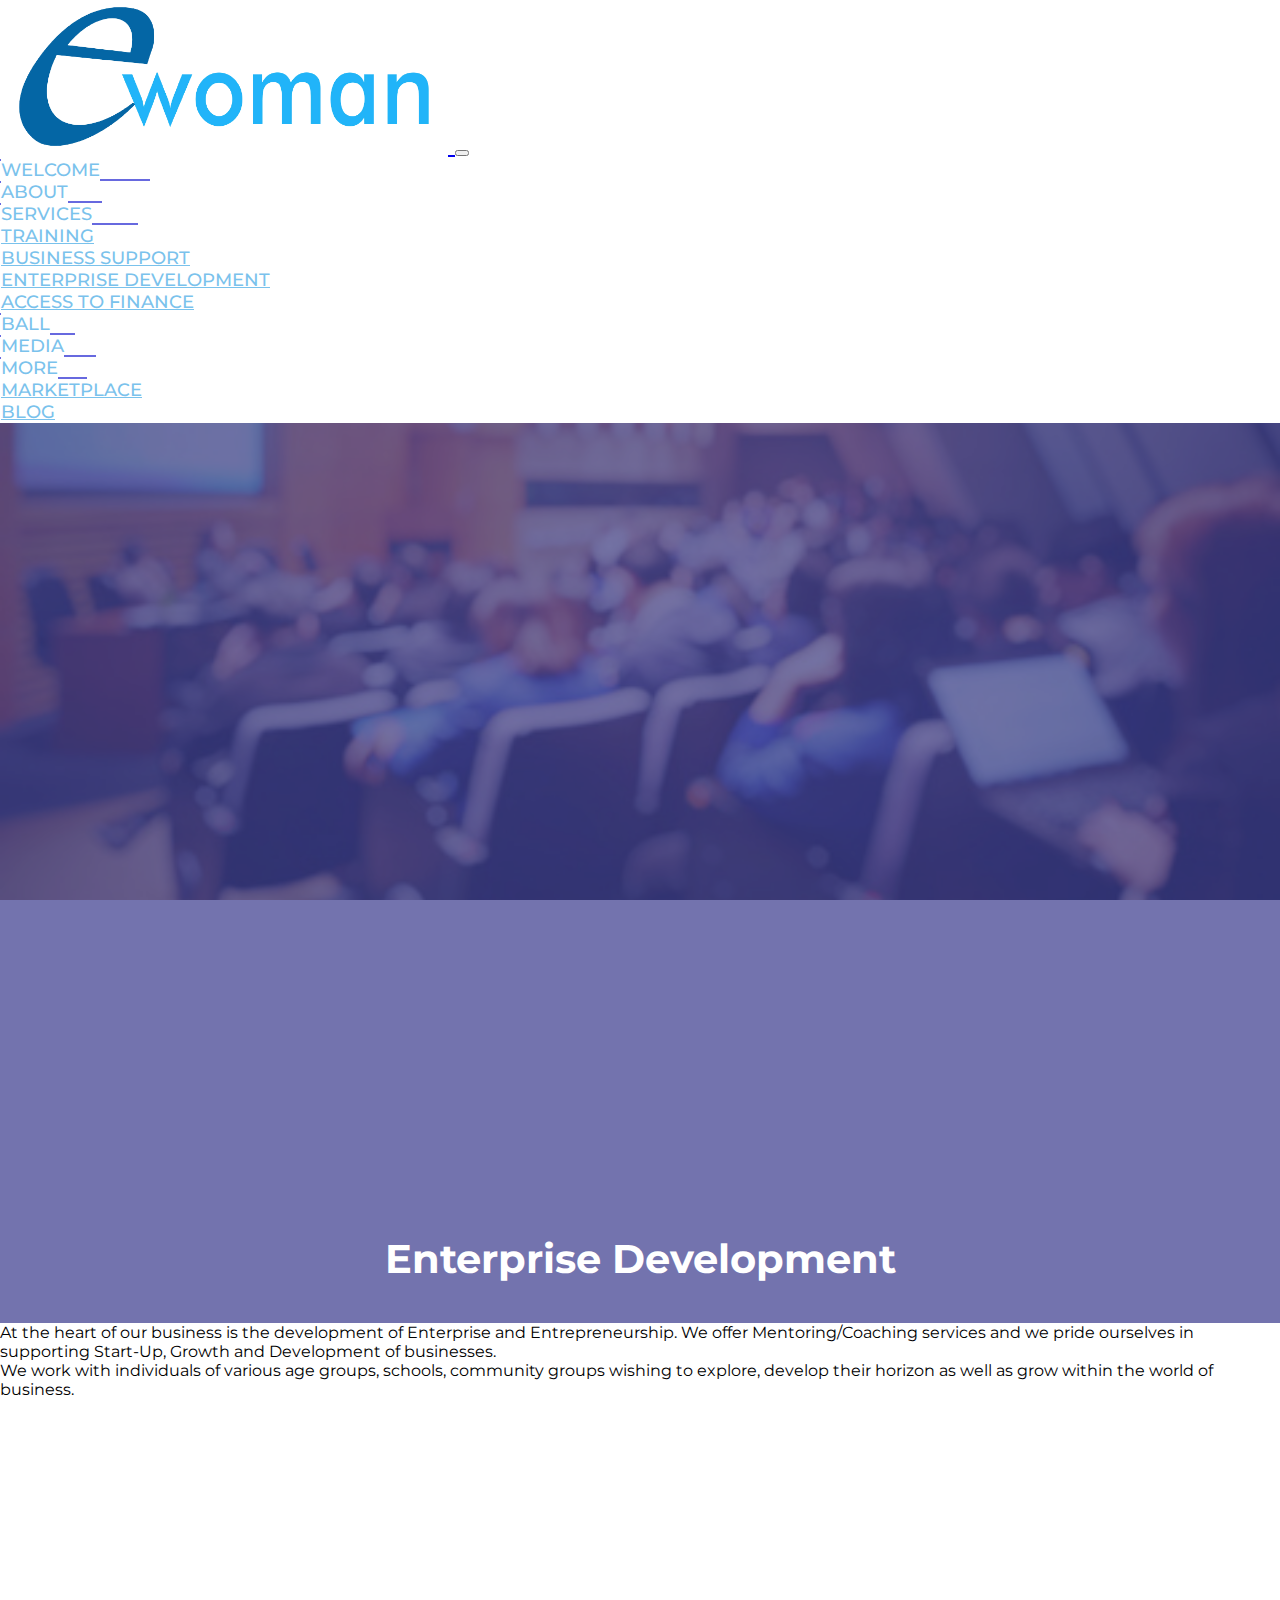
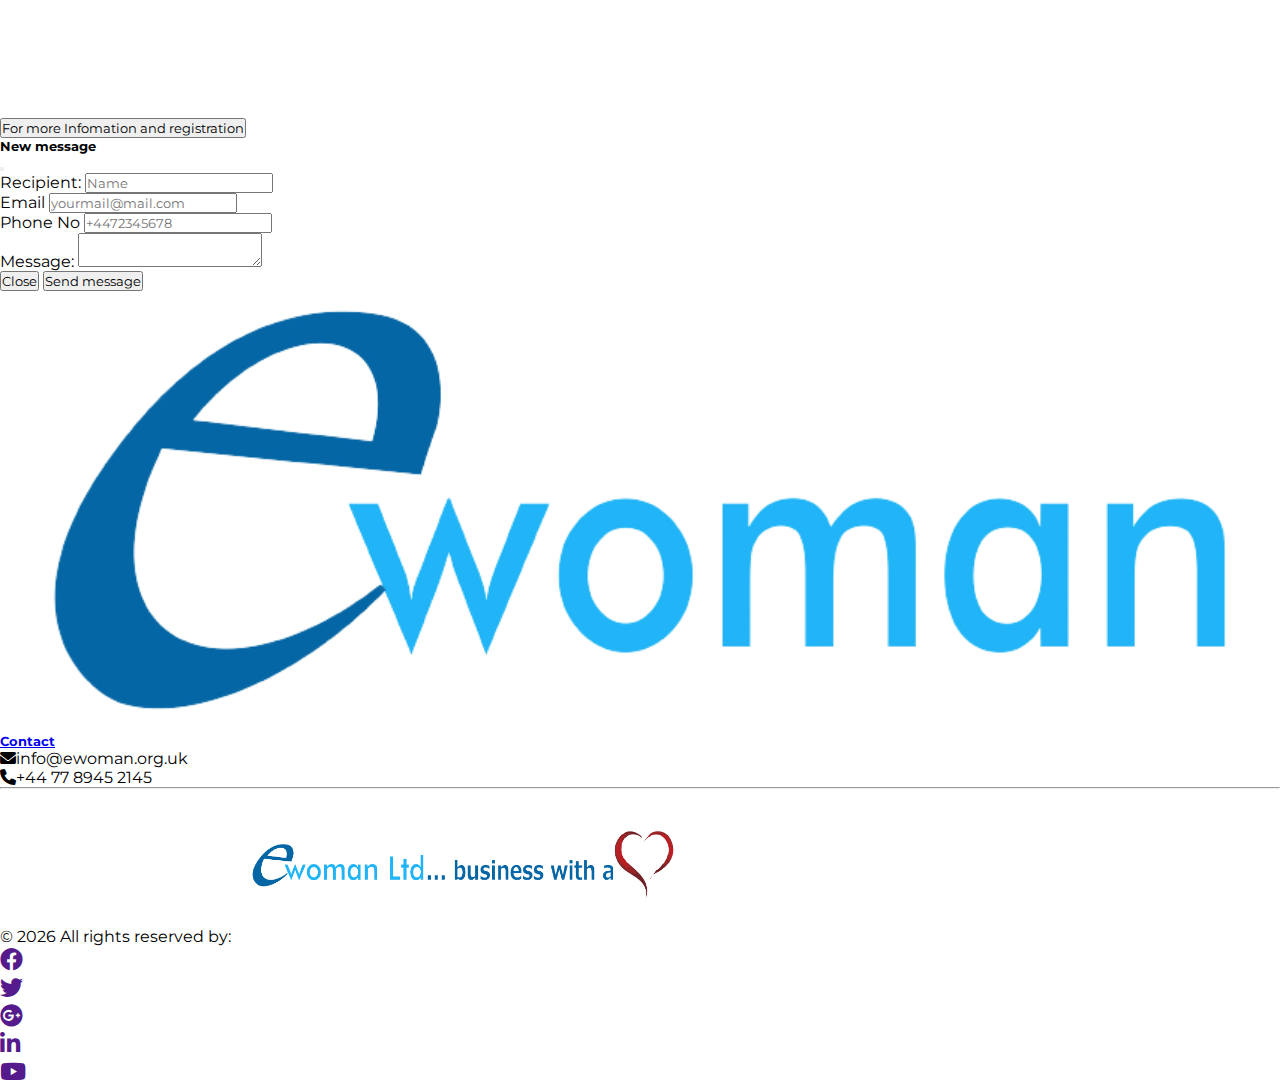
<file: enter-dev.html>
<!doctype html>
<html lang="en">
  <head>
    <meta charset="utf-8">
    <meta name="viewport" content="width=device-width, initial-scale=1">
    <link rel="stylesheet" href="/style.css">
    <link href="https://cdn.jsdelivr.net/npm/bootstrap@5.1.3/dist/css/bootstrap.min.css" rel="stylesheet" integrity="sha384-1BmE4kWBq78iYhFldvKuhfTAU6auU8tT94WrHftjDbrCEXSU1oBoqyl2QvZ6jIW3" crossorigin="anonymous">
    <link rel="stylesheet" href="/fontawesome-free-6.0.0-web/fontawesome-free-6.0.0-web/css/all.css">
    <link rel="stylesheet" href="https://cdnjs.cloudflare.com/ajax/libs/animate.css/4.1.1/animate.min.css" integrity="sha512-c42qTSw/wPZ3/5LBzD+Bw5f7bSF2oxou6wEb+I/lqeaKV5FDIfMvvRp772y4jcJLKuGUOpbJMdg/BTl50fJYAw==" crossorigin="anonymous" referrerpolicy="no-referrer" />  
   
   
    <title>E=woman</title>
  </head>
  <body>
    <header>
      <div class="header">
        <!-- navbar 1  -->

        <nav class="navbar navbar-expand-lg  bg-white fixed-top">
          <div class="container">
            <a class="navbar-brand" href="/index.html">
              <img src="/img/logo-rembg-0002.png" alt="" class="nav justify-content-start py-1 mx-3">
            </a>
            <button class="navbar-toggler" type="button" data-bs-toggle="collapse" data-bs-target="#navbarSupportedContent" aria-controls="navbarSupportedContent" aria-expanded="false" aria-label="Toggle navigation">
              <span class="navbar-toggler-icon"></span>
            </button>
            <div class="collapse navbar-collapse" id="navbarSupportedContent">
              <ul class="navbar-nav ms-auto mb-2 mb-lg-0">
              
                <li class="nav-item">
                  <a class="nav-link" href="/index.html">Welcome</a>
                </li>
                <li class="nav-item">
                  <a class="nav-link" href="/about.html">About</a>
                </li>
                <li class="nav-item dropdown">
                  <a class="nav-link dropdown-toggle" href="@" id="navbarDropdown" role="button" data-bs-toggle="dropdown" aria-expanded="false">
                    Services
                  </a>
                    <ul class="dropdown-menu" aria-labelledby="navbarDropdown">
                      <li><a class="dropdown-item" href="/Training.html">Training</a></li>
                      <li><a class="dropdown-item" href="/business-s.html">Business Support</a></li>
                      <li><a class="dropdown-item" href="enter-dev.html">Enterprise Development</a></li>
                      <li><a class="dropdown-item" href="/fin.html">Access to Finance</a></li>
                    </ul>
                </li>
                <li class="nav-item">
                  <a class="nav-link" href="/ball.html">Ball</a>
                </li>
                <li class="nav-item">
                  <a class="nav-link" href="/media.html">Media</a>
                </li>
                <li class="nav-item dropdown" >
                  <a class="nav-link dropdown-toggle" href="#" id="navbarDropdown" role="button" data-bs-toggle="dropdown" aria-expanded="false">
                    More
                  </a>
                  <ul class="dropdown-menu" aria-labelledby="navbarDropdown">  
                    <li> <a class="dropdown-item" href="/market.html">Marketplace</a></li>
                    <li> <a class="dropdown-item" href="/blog.html">Blog</a></li>
                  </ul>
                </li>
              </ul>
              
            </div>
          </div>
        </nav>
  </header>
   <!-- About Page -->
    <article>
        <div class="jumbotron jumbotron-fluid">
            <div class="art-train-1 box">
                <h2 class="animate__animated animate__bounce">Enterprise Development</h2>
            </div>
            <div class="art-about-2">

             
              <div class="row">
                <div class="col-md-6">
                  <div class="lead fs-5 px-4">
                    <p class="mt-4">
                      At the heart of our business is the development of Enterprise and Entrepreneurship.  We offer Mentoring/Coaching services and  we pride ourselves in supporting Start-Up, Growth and Development of businesses.
                  </p>
                  
                  <p>
                      We work with individuals of various age groups, schools, community groups wishing to explore, develop their horizon as well as grow within the world of business.
                  </p>
                  </div>
                </div>
              <div class="col-md-6 my-4">
                  <div class="ratio ratio-16x9">
                    <iframe width="560" height="315" src="https://www.youtube.com/embed/YerJaTyRgw4" title="YouTube video player" frameborder="0" allow="accelerometer; autoplay; clipboard-write; encrypted-media; gyroscope; picture-in-picture" allowfullscreen></iframe>
                  </div>
                </div>
              </div>

                        <!-- Modal -->
                        <div class="d-grid gap-2 col-3 mx-auto my-5">
                          <button type="button" class="btn btn-primary" data-bs-toggle="modal" data-bs-target="#exampleModal" data-bs-whatever="@mdo">For more Infomation and registration</button>
                      </div>

                        <div class="modal fade" id="exampleModal" tabindex="-1" aria-labelledby="exampleModalLabel" aria-hidden="true">
                          <div class="modal-dialog">
                            <div class="modal-content">
                              <div class="modal-header">
                                <h5 class="modal-title" id="exampleModalLabel">New message</h5>
                                <button type="button" class="btn-close" data-bs-dismiss="modal" aria-label="Close"></button>
                              </div>
                              <div class="modal-body">
                                <form>
                                  <div class="mb-3">
                                    <label for="recipient-name" class="col-form-label">Recipient:</label>
                                    <input type="text" class="form-control" id="recipient-name" placeholder="Name">
                                  </div>
                                  <div class="mb-3">
                                    <label for="recipient-email" class="col-form-label">Email</label>
                                    <input type="email" class="form-control" id="recipient-email" placeholder="yourmail@mail.com">
                                  </div>
                                  <div class="mb-3">
                                    <label for="recipient-tel" class="col-form-label">Phone No</label>
                                    <input type="tel" class="form-control" id="inputEmail4" placeholder="+4472345678">
                                  </div>
                                  <div class="mb-3">
                                    <label for="message-text" class="col-form-label">Message:</label>
                                    <textarea class="form-control" id="message-text"></textarea>
                                  </div>
                                </form>
                              </div>
                              <div class="modal-footer">
                                <button type="button" class="btn btn-secondary" data-bs-dismiss="modal">Close</button>
                                <button type="button" class="btn btn-primary">Send message</button>
                              </div>
                            </div>
                          </div>
                        </div>
                    </div>      
                </div>
        </article>
                

          <!-- footer -->
          <footer class="bg-dark text-white pt-5 pb-4">

            <div class="container text-center text-md-left">
        
                <div class="row text-center text-md-left">
        
                        <div class="col-md-3 col-lg-2 col-xl-2 mx-auto mt-3 py-5">
                            <img src="/img/logo-rembg-0002.png" alt="" style="width: 100%;">
                        </div> 
        
                        <div class="col-md-4 col-lg-3 col-xl-3 mx-auto mt-3 text-info">
                          <a href="#contact" class="text-decoration-none">
                            <h5 class="text-uppercase mb-4 font-weight-bold text-primary">
                              Contact
                          </h5>
                          </a>
                            <p>
                                <i class="fas fa-envelope mx-3"></i>info@ewoman.org.uk
                            </p>
                            <p>
                                <i class="fas fa-phone mx-3"></i>+44 77 8945 2145
                            </p>
                           
                        </div>
        
                    </div>
        
                    <hr class="mb-4 text-info">
                    <div class="row align-items-center">
                        <div class="col-md-7 col-lg-8">
                          <p>&copy <span id="currentYear"></span> All rights reserved by: 
                                <a href="" style="text-decoration: none;" >
                                    <img src="/img/heart-rembg-0004.png" style="width: 35%; height: 18%;" alt="">
                                </a>
                            </p>
                        </div>
                        <div class="col-md-5 col-lg-4">
                            <div class="text-center text-md-right">
                                <ul class="list-unstyled list-inline">
                                    <li class="list-inline-item">
                                        <a href="" class="btn-floating btn-sm text-white" style="font-size: 23px;">
                                        <i class="fab fa-facebook"></i>
                                        </a>
                                    </li>
                                    <li class="list-inline-item">
                                        <a href="" class="btn-floating btn-sm text-white" style="font-size: 23px;">
                                        <i class="fab fa-twitter"></i>
                                        </a>
                                    </li>
                                    <li class="list-inline-item">
                                        <a href="" class="btn-floating btn-sm text-white" style="font-size: 23px;">
                                        <i class="fab fa-google-plus"></i>
                                        </a>
                                    </li>
                                    <li class="list-inline-item">
                                        <a href="" class="btn-floating btn-sm text-white" style="font-size: 23px;">
                                        <i class="fab fa-linkedin-in"></i>
                                        </a>
                                    </li>
                                    <li class="list-inline-item">
                                        <a href="" class="btn-floating btn-sm text-white" style="font-size: 23px;">
                                        <i class="fab fa-youtube"></i>
                                        </a>
                                    </li>
                                </ul>
                                
                            </div>
                        </div>
                    </div>
            </div>
        
        </footer>
      </div>     
    </article>
    
    
    <script src="https://cdn.jsdelivr.net/npm/bootstrap@5.1.3/dist/js/bootstrap.bundle.min.js" integrity="sha384-ka7Sk0Gln4gmtz2MlQnikT1wXgYsOg+OMhuP+IlRH9sENBO0LRn5q+8nbTov4+1p" crossorigin="anonymous"></script>
    <script src="script.js"></script>
    
  </body>
</html>
</file>
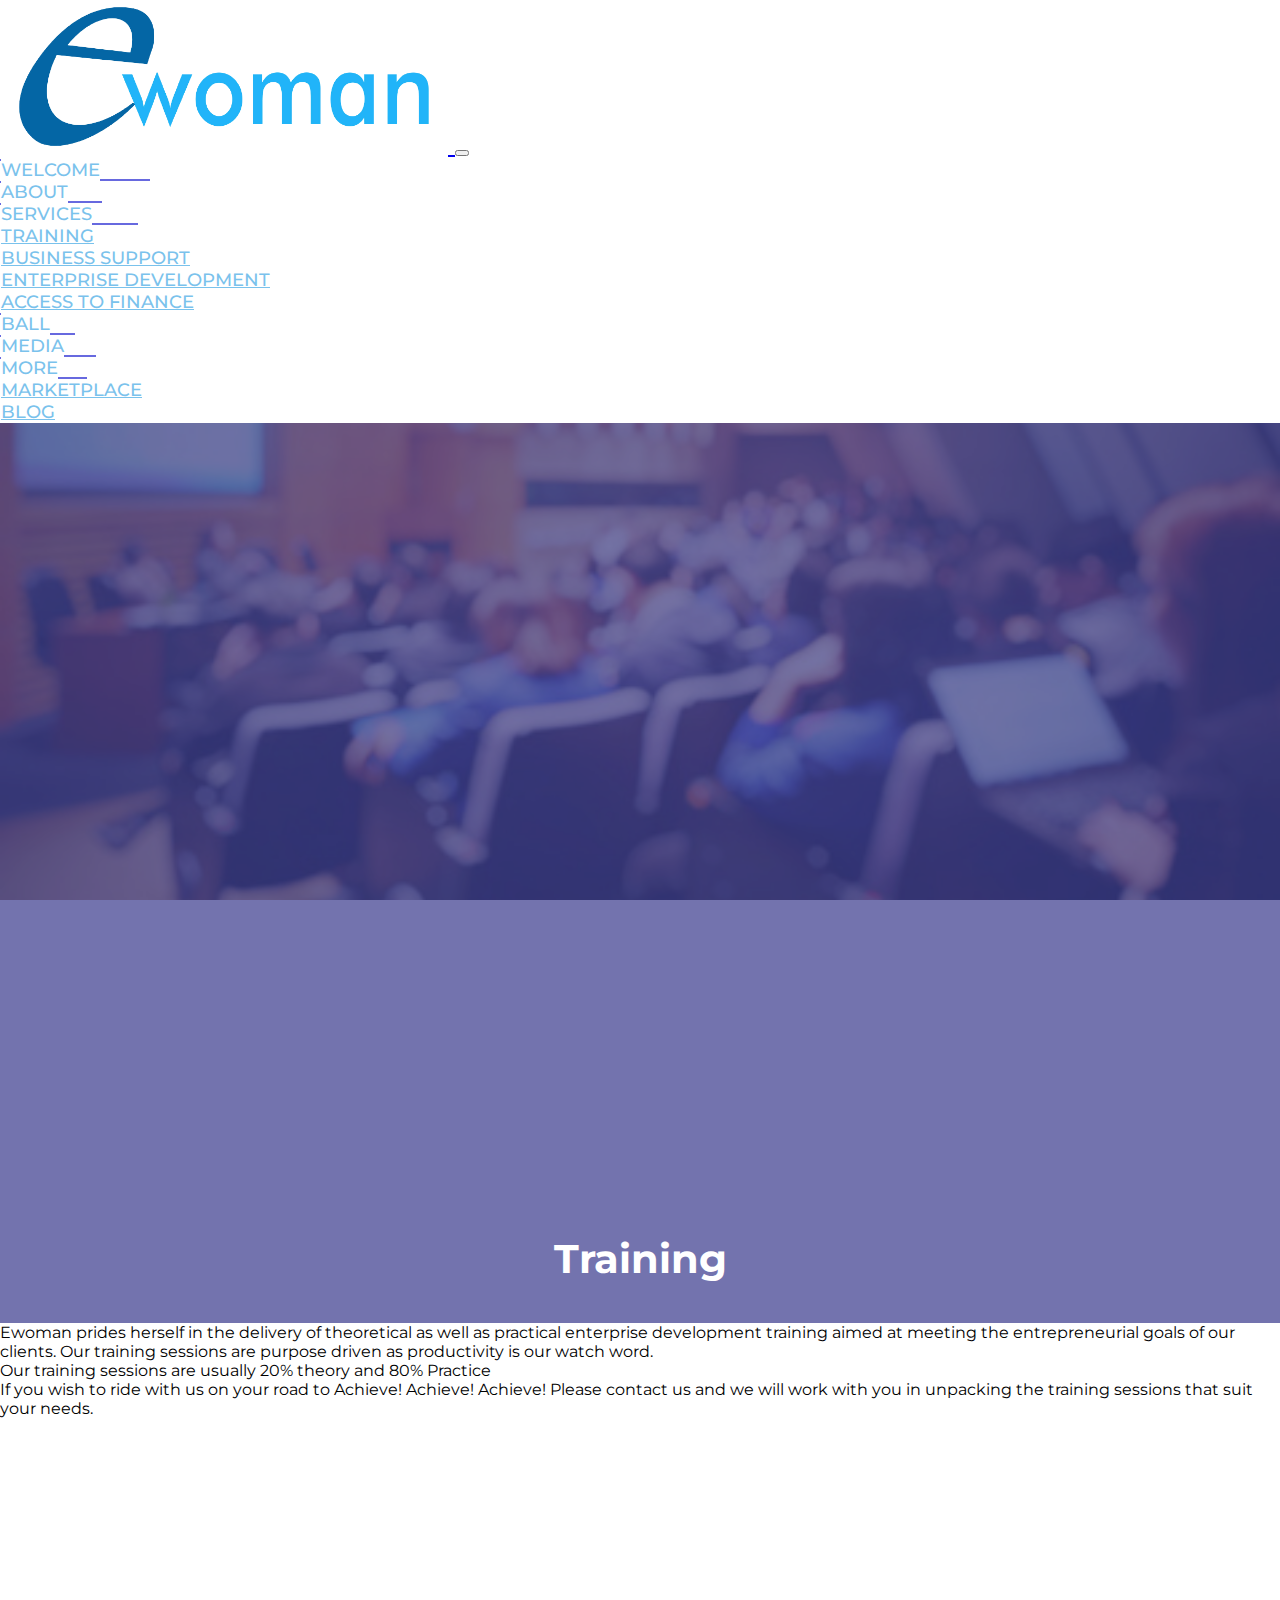
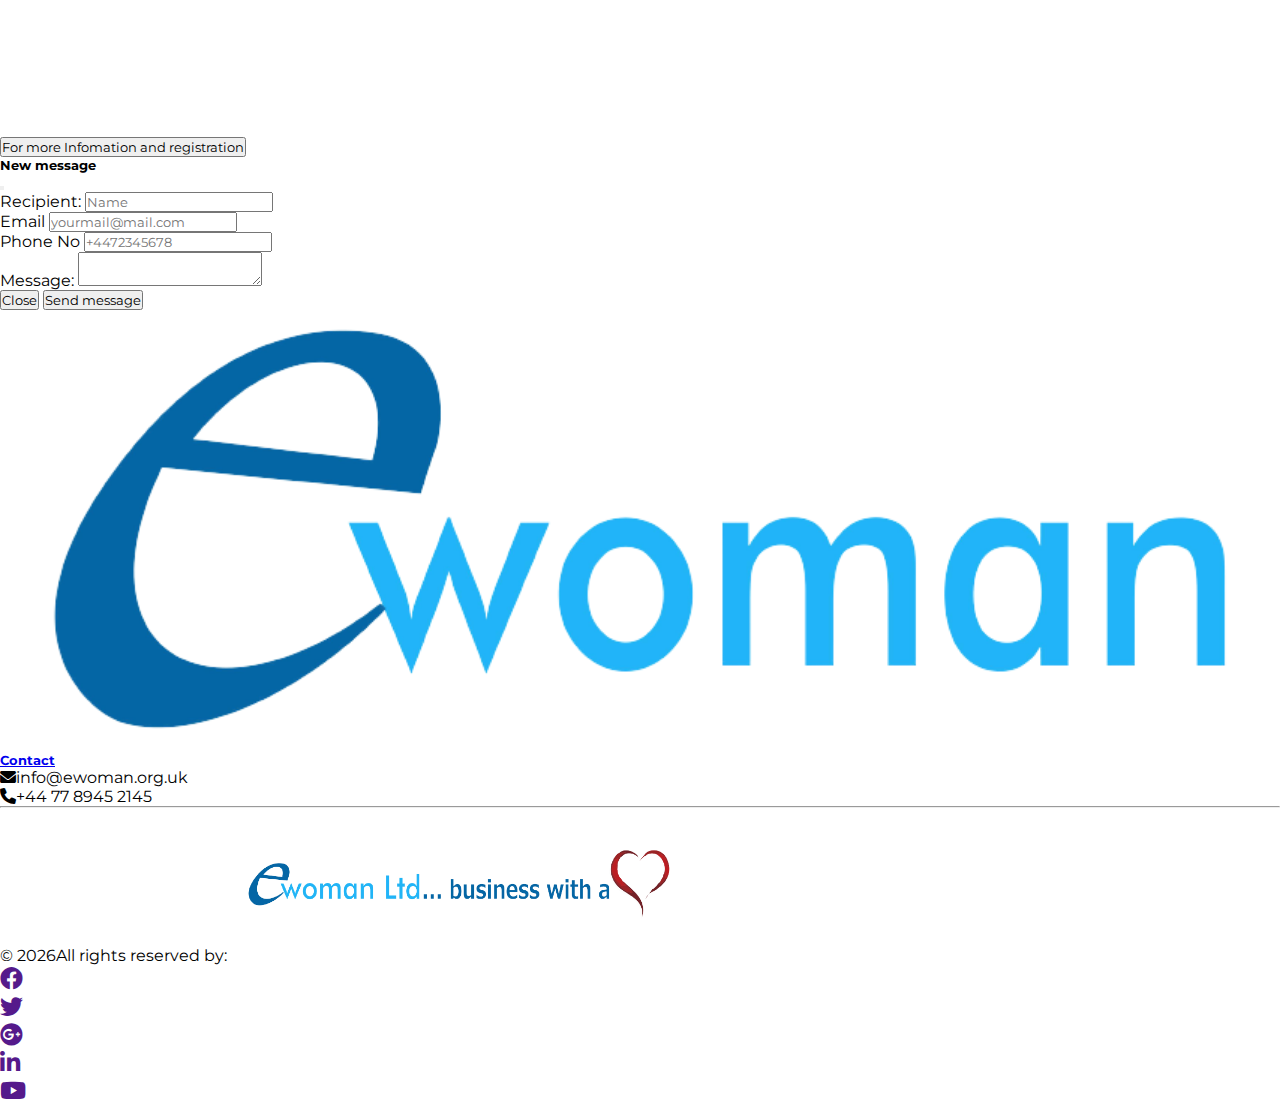
<file: Training.html>
<!doctype html>
<html lang="en">
  <head>
    <meta charset="utf-8">
    <meta name="viewport" content="width=device-width, initial-scale=1">
    <link rel="stylesheet" href="/style.css">
    <link href="https://cdn.jsdelivr.net/npm/bootstrap@5.1.3/dist/css/bootstrap.min.css" rel="stylesheet" integrity="sha384-1BmE4kWBq78iYhFldvKuhfTAU6auU8tT94WrHftjDbrCEXSU1oBoqyl2QvZ6jIW3" crossorigin="anonymous">
    <link rel="stylesheet" href="/fontawesome-free-6.0.0-web/fontawesome-free-6.0.0-web/css/all.css">
    <link rel="stylesheet" href="https://cdnjs.cloudflare.com/ajax/libs/animate.css/4.1.1/animate.min.css" integrity="sha512-c42qTSw/wPZ3/5LBzD+Bw5f7bSF2oxou6wEb+I/lqeaKV5FDIfMvvRp772y4jcJLKuGUOpbJMdg/BTl50fJYAw==" crossorigin="anonymous" referrerpolicy="no-referrer" />  
   
   
    <title>E=woman</title>
  </head>
  <body>
    <head>
      <div class="header">
        <!-- navbar 1  -->

        <nav class="navbar navbar-expand-lg  bg-white fixed-top">
          <div class="container">
            <a class="navbar-brand" href="/index.html">
              <img src="/img/logo-rembg-0002.png" alt="" class="nav justify-content-start py-1 mx-3">
            </a>
            <button class="navbar-toggler" type="button" data-bs-toggle="collapse" data-bs-target="#navbarSupportedContent" aria-controls="navbarSupportedContent" aria-expanded="false" aria-label="Toggle navigation">
              <span class="navbar-toggler-icon"></span>
            </button>
            <div class="collapse navbar-collapse" id="navbarSupportedContent">
              <ul class="navbar-nav ms-auto mb-2 mb-lg-0">
              
                <li class="nav-item">
                  <a class="nav-link" href="/index.html">Welcome</a>
                </li>
                <li class="nav-item">
                  <a class="nav-link" href="/about.html">About</a>
                </li>
                <li class="nav-item dropdown">
                  <a class="nav-link dropdown-toggle" href="@" id="navbarDropdown" role="button" data-bs-toggle="dropdown" aria-expanded="false">
                    Services
                  </a>
                    <ul class="dropdown-menu" aria-labelledby="navbarDropdown">
                      <li><a class="dropdown-item" href="/Training.html">Training</a></li>
                      <li><a class="dropdown-item" href="/business-s.html">Business Support</a></li>
                      <li><a class="dropdown-item" href="enter-dev.html">Enterprise Development</a></li>
                      <li><a class="dropdown-item" href="/fin.html">Access to Finance</a></li>
                    </ul>
                </li>
                <li class="nav-item">
                  <a class="nav-link" href="/ball.html">Ball</a>
                </li>
                <li class="nav-item">
                  <a class="nav-link" href="/media.html">Media</a>
                </li>
                <li class="nav-item dropdown" >
                  <a class="nav-link dropdown-toggle" href="#" id="navbarDropdown" role="button" data-bs-toggle="dropdown" aria-expanded="false">
                    More
                  </a>
                  <ul class="dropdown-menu" aria-labelledby="navbarDropdown">  
                    <li> <a class="dropdown-item" href="/market.html">Marketplace</a></li>
                    <li> <a class="dropdown-item" href="/blog.html">Blog</a></li>
                  </ul>
                </li>
              </ul>
              
            </div>
          </div>
        </nav>
  </head>
   <!-- About Page -->
    <article>
        <div class="jumbotron jumbotron-fluid">
            <div class="art-train-1 box">
                <h2 class="animate__animated animate__bounce">Training</h2>
            </div>
            <div class="art-about-2">

              <div class="row">
                <div class="col-md-6">
                  <div class="lead fs-5 px-4">
                    <p class="mt-4">
                      Ewoman prides herself in the delivery of theoretical as well as practical enterprise development training aimed at meeting the entrepreneurial goals of our clients. Our training sessions are purpose driven as productivity is our watch word.</p>
                    <p>
                      Our training sessions are usually 20% theory and 80% Practice
                    </p>
                    <p>
                      If you wish to ride with us on your road to Achieve! Achieve! Achieve! Please contact us and we will work with you in unpacking the training sessions that suit your needs.
                    </p>
                  </div>
                </div>
              <div class="col-md-6 my-4">
                  <div class="ratio ratio-16x9">
                    <iframe width="560" height="315" src="https://www.youtube.com/embed/AZ8Ert6GXEM" title="YouTube video player" frameborder="0" allow="accelerometer; autoplay; clipboard-write; encrypted-media; gyroscope; picture-in-picture" allowfullscreen></iframe>
                  </div>
                </div>
              </div>

              <!-- Modal -->
                <div class="d-grid gap-2 col-3 mx-auto my-5">
                    <button type="button" class="btn btn-primary" data-bs-toggle="modal" data-bs-target="#exampleModal" data-bs-whatever="@mdo">For more Infomation and registration</button>
                </div>

                  <div class="modal fade" id="exampleModal" tabindex="-1" aria-labelledby="exampleModalLabel" aria-hidden="true">
                    <div class="modal-dialog">
                      <div class="modal-content">
                        <div class="modal-header">
                          <h5 class="modal-title" id="exampleModalLabel">New message</h5>
                          <button type="button" class="btn-close" data-bs-dismiss="modal" aria-label="Close"></button>
                        </div>
                        <div class="modal-body">
                          <form>
                            <div class="mb-3">
                              <label for="recipient-name" class="col-form-label">Recipient:</label>
                              <input type="text" class="form-control" id="recipient-name" placeholder="Name">
                            </div>
                            <div class="mb-3">
                              <label for="recipient-email" class="col-form-label">Email</label>
                              <input type="email" class="form-control" id="recipient-email" placeholder="yourmail@mail.com">
                            </div>
                            <div class="mb-3">
                              <label for="recipient-tel" class="col-form-label">Phone No</label>
                              <input type="tel" class="form-control" id="inputEmail4" placeholder="+4472345678">
                            </div>
                            <div class="mb-3">
                              <label for="message-text" class="col-form-label">Message:</label>
                              <textarea class="form-control" id="message-text"></textarea>
                            </div>
                          </form>
                        </div>
                        <div class="modal-footer">
                          <button type="button" class="btn btn-secondary" data-bs-dismiss="modal">Close</button>
                          <button type="button" class="btn btn-primary">Send message</button>
                        </div>
                      </div>
                    </div>
                  </div>
              </div>      
          </div>

        </article>


          <!-- footer -->
          <footer class="bg-dark text-white pt-5 pb-4">

            <div class="container text-center text-md-left">
        
                <div class="row text-center text-md-left">
        
                        <div class="col-md-3 col-lg-2 col-xl-2 mx-auto mt-3 py-5">
                            <img src="/img/logo-rembg-0002.png" alt="" style="width: 100%;">
                        </div> 
        
                        <div class="col-md-4 col-lg-3 col-xl-3 mx-auto mt-3 text-info">
                          <a href="#contact" class="text-decoration-none">
                            <h5 class="text-uppercase mb-4 font-weight-bold text-primary">
                              Contact
                          </h5>
                          </a>
                            <p>
                                <i class="fas fa-envelope mx-3"></i>info@ewoman.org.uk
                            </p>
                            <p>
                                <i class="fas fa-phone mx-3"></i>+44 77 8945 2145
                            </p>
                           
                        </div>
        
                    </div>
        
                    <hr class="mb-4 text-info">
                    <div class="row align-items-center">
                        <div class="col-md-7 col-lg-8">
                          <p>&copy <span id="currentYear"></span>All rights reserved by: 
                                <a href="" style="text-decoration: none;" >
                                    <img src="/img/heart-rembg-0004.png" style="width: 35%; height: 18%;" alt="">
                                </a>
                            </p>
                        </div>
                        <div class="col-md-5 col-lg-4">
                            <div class="text-center text-md-right">
                                <ul class="list-unstyled list-inline">
                                    <li class="list-inline-item">
                                        <a href="" class="btn-floating btn-sm text-white" style="font-size: 23px;">
                                        <i class="fab fa-facebook"></i>
                                        </a>
                                    </li>
                                    <li class="list-inline-item">
                                        <a href="" class="btn-floating btn-sm text-white" style="font-size: 23px;">
                                        <i class="fab fa-twitter"></i>
                                        </a>
                                    </li>
                                    <li class="list-inline-item">
                                        <a href="" class="btn-floating btn-sm text-white" style="font-size: 23px;">
                                        <i class="fab fa-google-plus"></i>
                                        </a>
                                    </li>
                                    <li class="list-inline-item">
                                        <a href="" class="btn-floating btn-sm text-white" style="font-size: 23px;">
                                        <i class="fab fa-linkedin-in"></i>
                                        </a>
                                    </li>
                                    <li class="list-inline-item">
                                        <a href="" class="btn-floating btn-sm text-white" style="font-size: 23px;">
                                        <i class="fab fa-youtube"></i>
                                        </a>
                                    </li>
                                </ul>
                                
                            </div>
                        </div>
                    </div>
            </div>
        
        </footer>

    
    
    
    
    
    
    
    
    
    
    
    
    <script src="https://cdn.jsdelivr.net/npm/bootstrap@5.1.3/dist/js/bootstrap.bundle.min.js" integrity="sha384-ka7Sk0Gln4gmtz2MlQnikT1wXgYsOg+OMhuP+IlRH9sENBO0LRn5q+8nbTov4+1p" crossorigin="anonymous"></script>
    <script src="script.js"></script>
    
  </body>
</html>
</file>
<file: style.css>
@import url('https://fonts.googleapis.com/css2?family=Montserrat:wght@300;400;500&display=swap');
* {
    box-sizing: border-box;
    padding: 0px;
    margin: 0px;
    font-family: 'Montserrat', sans-serif;
}
.card img {
    height: 18rem;
}
/* ---navbar--- */
.navbar img {
    width: 35%;
    height: 10%;
}
.navbar-nav a {
    color: rgb(122, 194, 236);
    font-size: 18px;
    text-transform: uppercase;
    font-weight: 500;
}
.nav-item {
    padding: 0 1px;
}
.nav-link {
    position: relative;
    overflow: hidden;
    text-decoration: none;
    transition: .3s;
}
.nav-link:before {
    content: "";
    position: absolute;
    top: 0;
    right: 100%;
    width: 50%;
    height: 2px;
    background: rgb(103, 105, 223);
    transition: .5s cubic-bezier(0.075, 0.82, 0.165, 1);
}
.nav-link:after {
    content: "";
    position: absolute;
    bottom: 0;
    left: 100%;
    width: 50%;
    height: 2px;
    background: rgb(103, 105, 223);
    transition: .5s cubic-bezier(0.075, 0.82, 0.165, 1);
}
.nav-link:hover {
    color: rgb(103, 105, 223);
}
.nav-link:hover:before {
    right: 0;
}
.nav-link:hover:after{
    left: 0;
}
.navbar .navbar-brand {
    font-size: 25px;
}
.navbar-light .navbar-brand {
    font-size: 25px;
}
.navbar-toggler {
    padding: 1px 5px;
    font-size: 18px;
    line-break: 0.3;
}
/* Dropdown hover effect */
.dropdown:hover .dropdown-menu {
    display: block;
}
/* ----Slider---- */
.carousel-item img {
    height: 50rem;
}
.carousel-item {
    height: 100vh;
    min-height: 300px;
    background: no-repeat scroll center scroll;
    -webkit-background-size: cover;
    background-size: cover;
}
.carousel-item::before {
    content: "";
    display: block;
    position: absolute;
    top: 0;
    left: 0;
    bottom: 0;
    right: 0;
    background: rgb(56, 56, 139); 
    opacity: 0.7;
}
.carousel-caption {
    bottom: 220px;
}
.carousel-caption h5 {
    font-size: 45px;
    text-transform: uppercase;
    letter-spacing: 2px;
    margin-top: 25px;
}
.carousel-caption p {
    font-size: 2.5rem;
    width: 75%;
    margin: auto;
    line-height: 1.5;
}
/* Article Container with Image */
.art-container-img {
    height: 40vh;
    min-height: 200px;
}
.art-container-img img {
    width: 450px;
    padding: 60px 30px;
}

/* ---background images--- */
.art-about-1 {
    background-image: url(/img/about-1.png);
}
.art-train-1 {
    background-image: url(/img/trai.jpg);  
}
.art-business-1 {
    background-image: url(/img/business-sup.jpg);      
}
.art-finance-1 {
    background-image: url(/img/fina.avif);          
}
.art-market-1 {
    background-image: url(/img/medi.jpg);
}
.art-blog-1 {
    background-image: url(/img/blg.jpg);
}
/* ---About Page--- */
.art-about-1, .art-train-1, .art-business-1, .art-finance-1, .art-market-1, .art-blog-1 {
    height: 100vh;
    background-attachment: fixed;
    background-size: cover;
    position: relative;
    object-fit: cover;
}
.art-about-1::before, .art-train-1::before, .art-business-1::before, .art-finance-1::before, .art-market-1::before, .art-blog-1::before {
    content: "";
    display: block;
    position: absolute;
    top: 0;
    left: 0;
    bottom: 0;
    right: 0;
    background: rgb(56, 56, 139); 
    opacity: 0.7;
}
.art-about-1 h2, .art-train-1 h2, .art-business-1 h2, .art-finance-1 h2, .art-media-1 h2, .art-blog-1 h2 {
    position: absolute;
    bottom: 2.5rem;
    text-align: center;
    width: 100%;
    color: white;
    font-size: 2.5rem;
}
.art-market-1 h2 {
    position: absolute;
    bottom: 12rem;
    text-align: center;
    width: 100%;
    color: white;
    font-size: 2.5rem; 
}
.market-charge {
    position: absolute;
    bottom: 3.5rem;
    text-align: center;
    width: 100%;
    color: white;
    font-size: 2.0rem; 
}
/* --- media --- */
.media-video {
    height: 759px;
}

/* Blog Article layout */

.hide {
    display: none;
}

.tab {
    overflow: hidden;
    border: 1px solid #ccc;
    background-color: #f1f1f1;
  }
    .tab button {
    background-color: inherit;
    float: left;
    border: none;
    outline: none;
    cursor: pointer;
    padding: 14px 16px;
    transition: 0.3s;
  }
    .tab button:hover {
    background-color: #ddd;
  }
  .tab button.active {
    background-color: #ccc;
  }
    .tabcontent {
    display: none;
    padding: 6px 12px;
    border: 1px solid #ccc;
    border-top: none;
  }

/* ---- media query---- */
@media only screen and (max-width: 727px) {
    .navbar-nav{
        text-align: center;
    }
    .carousel-caption {
        top: 165px;
    }
    .carousel-caption h5 {
        font-size: 17px;
    }
    .carousel-caption a {
        padding: 10px 15px;
        font-size: 15px;
    }
}
</file>
